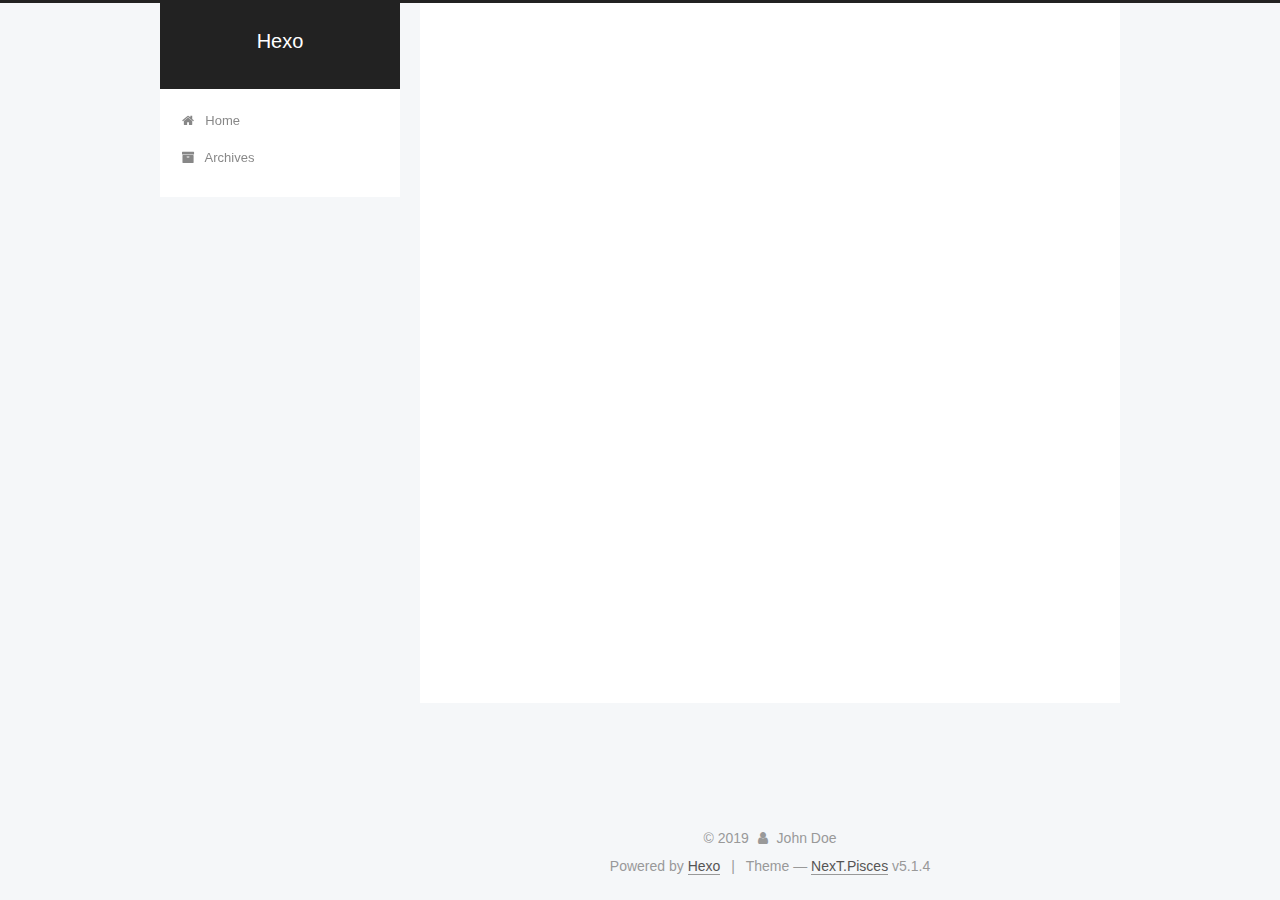
<file: archives/index.html>
<!DOCTYPE html>



  


<html class="theme-next pisces use-motion" lang="en">
<head>
  <meta charset="UTF-8"/>
<meta http-equiv="X-UA-Compatible" content="IE=edge" />
<meta name="viewport" content="width=device-width, initial-scale=1, maximum-scale=1"/>
<meta name="theme-color" content="#222">









<meta http-equiv="Cache-Control" content="no-transform" />
<meta http-equiv="Cache-Control" content="no-siteapp" />
















  
  
  <link href="/lib/fancybox/source/jquery.fancybox.css?v=2.1.5" rel="stylesheet" type="text/css" />







<link href="/lib/font-awesome/css/font-awesome.min.css?v=4.6.2" rel="stylesheet" type="text/css" />

<link href="/css/main.css?v=5.1.4" rel="stylesheet" type="text/css" />


  <link rel="apple-touch-icon" sizes="180x180" href="/images/apple-touch-icon-next.png?v=5.1.4">


  <link rel="icon" type="image/png" sizes="32x32" href="/images/favicon-32x32-next.png?v=5.1.4">


  <link rel="icon" type="image/png" sizes="16x16" href="/images/favicon-16x16-next.png?v=5.1.4">


  <link rel="mask-icon" href="/images/logo.svg?v=5.1.4" color="#222">





  <meta name="keywords" content="Hexo, NexT" />










<meta property="og:type" content="website">
<meta property="og:title" content="Hexo">
<meta property="og:url" content="http:&#x2F;&#x2F;yoursite.com&#x2F;archives&#x2F;index.html">
<meta property="og:site_name" content="Hexo">
<meta property="og:locale" content="en">
<meta name="twitter:card" content="summary">



<script type="text/javascript" id="hexo.configurations">
  var NexT = window.NexT || {};
  var CONFIG = {
    root: '/',
    scheme: 'Pisces',
    version: '5.1.4',
    sidebar: {"position":"left","display":"post","offset":12,"b2t":false,"scrollpercent":false,"onmobile":false},
    fancybox: true,
    tabs: true,
    motion: {"enable":true,"async":false,"transition":{"post_block":"fadeIn","post_header":"slideDownIn","post_body":"slideDownIn","coll_header":"slideLeftIn","sidebar":"slideUpIn"}},
    duoshuo: {
      userId: '0',
      author: 'Author'
    },
    algolia: {
      applicationID: '',
      apiKey: '',
      indexName: '',
      hits: {"per_page":10},
      labels: {"input_placeholder":"Search for Posts","hits_empty":"We didn't find any results for the search: ${query}","hits_stats":"${hits} results found in ${time} ms"}
    }
  };
</script>



  <link rel="canonical" href="http://yoursite.com/archives/"/>





  <title>Archive | Hexo</title>
  








</head>

<body itemscope itemtype="http://schema.org/WebPage" lang="en">

  
  
    
  

  <div class="container sidebar-position-left page-archive">
    <div class="headband"></div>

    <header id="header" class="header" itemscope itemtype="http://schema.org/WPHeader">
      <div class="header-inner"><div class="site-brand-wrapper">
  <div class="site-meta ">
    

    <div class="custom-logo-site-title">
      <a href="/"  class="brand" rel="start">
        <span class="logo-line-before"><i></i></span>
        <span class="site-title">Hexo</span>
        <span class="logo-line-after"><i></i></span>
      </a>
    </div>
      
        <p class="site-subtitle"></p>
      
  </div>

  <div class="site-nav-toggle">
    <button>
      <span class="btn-bar"></span>
      <span class="btn-bar"></span>
      <span class="btn-bar"></span>
    </button>
  </div>
</div>

<nav class="site-nav">
  

  
    <ul id="menu" class="menu">
      
        
        <li class="menu-item menu-item-home">
          <a href="/%20" rel="section">
            
              <i class="menu-item-icon fa fa-fw fa-home"></i> <br />
            
            Home
          </a>
        </li>
      
        
        <li class="menu-item menu-item-archives">
          <a href="/archives/%20" rel="section">
            
              <i class="menu-item-icon fa fa-fw fa-archive"></i> <br />
            
            Archives
          </a>
        </li>
      

      
    </ul>
  

  
</nav>



 </div>
    </header>

    <main id="main" class="main">
      <div class="main-inner">
        <div class="content-wrap">
          <div id="content" class="content">
            

  
  
  
  <div class="post-block archive">
    <div id="posts" class="posts-collapse">
      <span class="archive-move-on"></span>

      <span class="archive-page-counter">
        
        
        
          
        
        Um..! 2 posts in total. Keep on posting.
      </span>

      

        
        
        

        
          
          <div class="collection-title">
            <h1 class="archive-year" id="archive-year-2019">2019</h1>
          </div>
        
        

        

  <article class="post post-type-normal" itemscope itemtype="http://schema.org/Article">
    <header class="post-header">

      <h2 class="post-title">
        
            <a class="post-title-link" href="/2019/10/26/%E5%91%A8%E6%99%93%E7%92%87/" itemprop="url">
              
                <span itemprop="name">周晓璇</span>
              
            </a>
        
      </h2>

      <div class="post-meta">
        <time class="post-time" itemprop="dateCreated"
              datetime="2019-10-26T21:00:00+08:00"
              content="2019-10-26" >
          10-26
        </time>
      </div>

    </header>
  </article>



      

        
        
        

        
        

        

  <article class="post post-type-normal" itemscope itemtype="http://schema.org/Article">
    <header class="post-header">

      <h2 class="post-title">
        
            <a class="post-title-link" href="/2019/10/26/hello-world/" itemprop="url">
              
                <span itemprop="name">Hello World</span>
              
            </a>
        
      </h2>

      <div class="post-meta">
        <time class="post-time" itemprop="dateCreated"
              datetime="2019-10-26T17:56:39+08:00"
              content="2019-10-26" >
          10-26
        </time>
      </div>

    </header>
  </article>



      

    </div>
  </div>
  
  
  

  



          </div>
          


          

        </div>
        
          
  
  <div class="sidebar-toggle">
    <div class="sidebar-toggle-line-wrap">
      <span class="sidebar-toggle-line sidebar-toggle-line-first"></span>
      <span class="sidebar-toggle-line sidebar-toggle-line-middle"></span>
      <span class="sidebar-toggle-line sidebar-toggle-line-last"></span>
    </div>
  </div>

  <aside id="sidebar" class="sidebar">
    
    <div class="sidebar-inner">

      

      

      <section class="site-overview-wrap sidebar-panel sidebar-panel-active">
        <div class="site-overview">
          <div class="site-author motion-element" itemprop="author" itemscope itemtype="http://schema.org/Person">
            
              <p class="site-author-name" itemprop="name">John Doe</p>
              <p class="site-description motion-element" itemprop="description"></p>
          </div>

          <nav class="site-state motion-element">

            
              <div class="site-state-item site-state-posts">
              
                <a href="/archives/%20%7C%7C%20archive">
              
                  <span class="site-state-item-count">2</span>
                  <span class="site-state-item-name">posts</span>
                </a>
              </div>
            

            

            

          </nav>

          

          

          
          

          
          

          

        </div>
      </section>

      

      

    </div>
  </aside>


        
      </div>
    </main>

    <footer id="footer" class="footer">
      <div class="footer-inner">
        <div class="copyright">&copy; <span itemprop="copyrightYear">2019</span>
  <span class="with-love">
    <i class="fa fa-user"></i>
  </span>
  <span class="author" itemprop="copyrightHolder">John Doe</span>

  
</div>


  <div class="powered-by">Powered by <a class="theme-link" target="_blank" href="https://hexo.io">Hexo</a></div>



  <span class="post-meta-divider">|</span>



  <div class="theme-info">Theme &mdash; <a class="theme-link" target="_blank" href="https://github.com/iissnan/hexo-theme-next">NexT.Pisces</a> v5.1.4</div>




        







        
      </div>
    </footer>

    
      <div class="back-to-top">
        <i class="fa fa-arrow-up"></i>
        
      </div>
    

    

  </div>

  

<script type="text/javascript">
  if (Object.prototype.toString.call(window.Promise) !== '[object Function]') {
    window.Promise = null;
  }
</script>









  












  
  
    <script type="text/javascript" src="/lib/jquery/index.js?v=2.1.3"></script>
  

  
  
    <script type="text/javascript" src="/lib/fastclick/lib/fastclick.min.js?v=1.0.6"></script>
  

  
  
    <script type="text/javascript" src="/lib/jquery_lazyload/jquery.lazyload.js?v=1.9.7"></script>
  

  
  
    <script type="text/javascript" src="/lib/velocity/velocity.min.js?v=1.2.1"></script>
  

  
  
    <script type="text/javascript" src="/lib/velocity/velocity.ui.min.js?v=1.2.1"></script>
  

  
  
    <script type="text/javascript" src="/lib/fancybox/source/jquery.fancybox.pack.js?v=2.1.5"></script>
  


  


  <script type="text/javascript" src="/js/src/utils.js?v=5.1.4"></script>

  <script type="text/javascript" src="/js/src/motion.js?v=5.1.4"></script>



  
  


  <script type="text/javascript" src="/js/src/affix.js?v=5.1.4"></script>

  <script type="text/javascript" src="/js/src/schemes/pisces.js?v=5.1.4"></script>



  

  


  <script type="text/javascript" src="/js/src/bootstrap.js?v=5.1.4"></script>



  


  




	





  





  












  





  

  

  

  
  

  

  

  

</body>
</html>
</file>
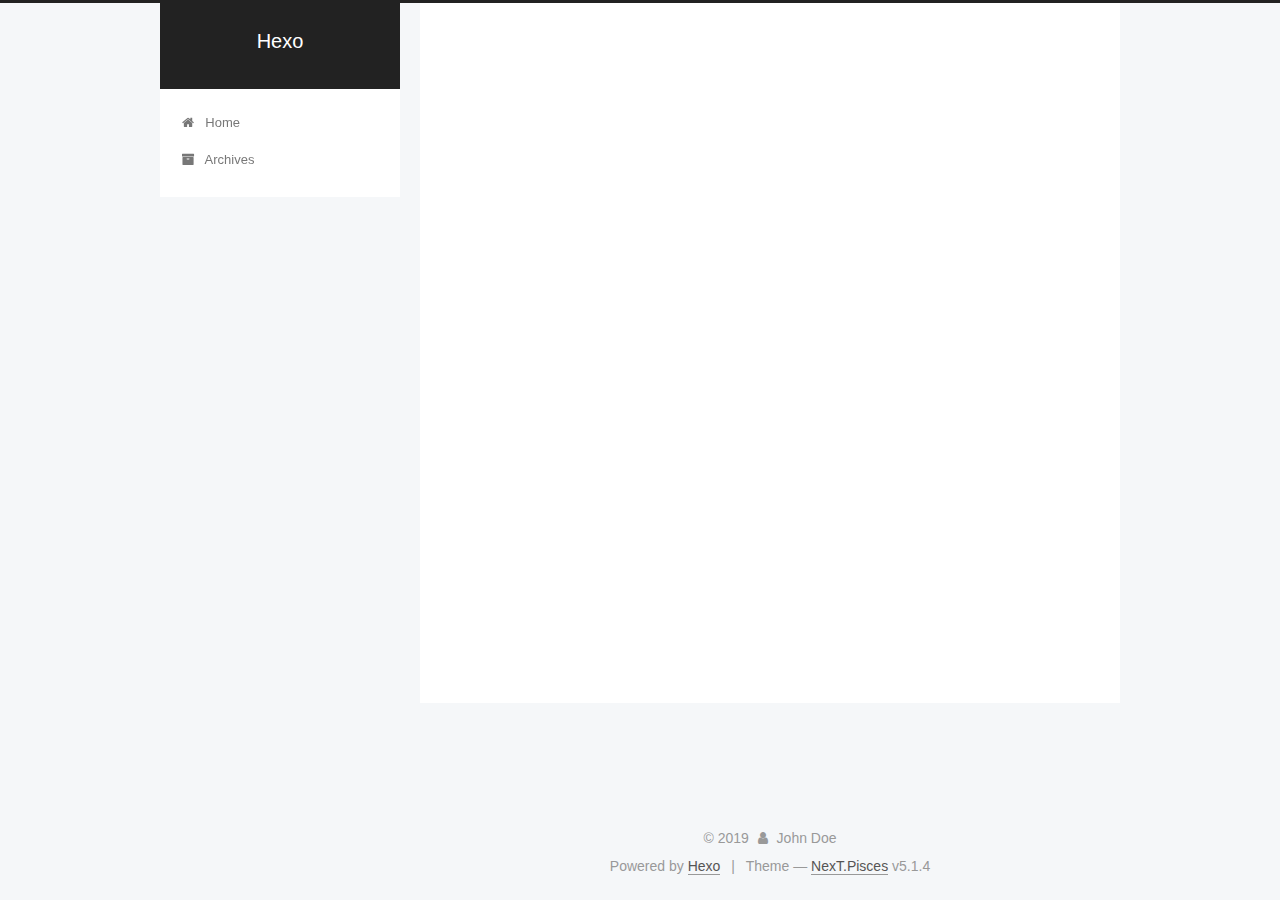
<file: archives/2019/index.html>
<!DOCTYPE html>



  


<html class="theme-next pisces use-motion" lang="en">
<head>
  <meta charset="UTF-8"/>
<meta http-equiv="X-UA-Compatible" content="IE=edge" />
<meta name="viewport" content="width=device-width, initial-scale=1, maximum-scale=1"/>
<meta name="theme-color" content="#222">









<meta http-equiv="Cache-Control" content="no-transform" />
<meta http-equiv="Cache-Control" content="no-siteapp" />
















  
  
  <link href="/lib/fancybox/source/jquery.fancybox.css?v=2.1.5" rel="stylesheet" type="text/css" />







<link href="/lib/font-awesome/css/font-awesome.min.css?v=4.6.2" rel="stylesheet" type="text/css" />

<link href="/css/main.css?v=5.1.4" rel="stylesheet" type="text/css" />


  <link rel="apple-touch-icon" sizes="180x180" href="/images/apple-touch-icon-next.png?v=5.1.4">


  <link rel="icon" type="image/png" sizes="32x32" href="/images/favicon-32x32-next.png?v=5.1.4">


  <link rel="icon" type="image/png" sizes="16x16" href="/images/favicon-16x16-next.png?v=5.1.4">


  <link rel="mask-icon" href="/images/logo.svg?v=5.1.4" color="#222">





  <meta name="keywords" content="Hexo, NexT" />










<meta property="og:type" content="website">
<meta property="og:title" content="Hexo">
<meta property="og:url" content="http:&#x2F;&#x2F;yoursite.com&#x2F;archives&#x2F;2019&#x2F;index.html">
<meta property="og:site_name" content="Hexo">
<meta property="og:locale" content="en">
<meta name="twitter:card" content="summary">



<script type="text/javascript" id="hexo.configurations">
  var NexT = window.NexT || {};
  var CONFIG = {
    root: '/',
    scheme: 'Pisces',
    version: '5.1.4',
    sidebar: {"position":"left","display":"post","offset":12,"b2t":false,"scrollpercent":false,"onmobile":false},
    fancybox: true,
    tabs: true,
    motion: {"enable":true,"async":false,"transition":{"post_block":"fadeIn","post_header":"slideDownIn","post_body":"slideDownIn","coll_header":"slideLeftIn","sidebar":"slideUpIn"}},
    duoshuo: {
      userId: '0',
      author: 'Author'
    },
    algolia: {
      applicationID: '',
      apiKey: '',
      indexName: '',
      hits: {"per_page":10},
      labels: {"input_placeholder":"Search for Posts","hits_empty":"We didn't find any results for the search: ${query}","hits_stats":"${hits} results found in ${time} ms"}
    }
  };
</script>



  <link rel="canonical" href="http://yoursite.com/archives/2019/"/>





  <title>Archive | Hexo</title>
  








</head>

<body itemscope itemtype="http://schema.org/WebPage" lang="en">

  
  
    
  

  <div class="container sidebar-position-left page-archive">
    <div class="headband"></div>

    <header id="header" class="header" itemscope itemtype="http://schema.org/WPHeader">
      <div class="header-inner"><div class="site-brand-wrapper">
  <div class="site-meta ">
    

    <div class="custom-logo-site-title">
      <a href="/"  class="brand" rel="start">
        <span class="logo-line-before"><i></i></span>
        <span class="site-title">Hexo</span>
        <span class="logo-line-after"><i></i></span>
      </a>
    </div>
      
        <p class="site-subtitle"></p>
      
  </div>

  <div class="site-nav-toggle">
    <button>
      <span class="btn-bar"></span>
      <span class="btn-bar"></span>
      <span class="btn-bar"></span>
    </button>
  </div>
</div>

<nav class="site-nav">
  

  
    <ul id="menu" class="menu">
      
        
        <li class="menu-item menu-item-home">
          <a href="/%20" rel="section">
            
              <i class="menu-item-icon fa fa-fw fa-home"></i> <br />
            
            Home
          </a>
        </li>
      
        
        <li class="menu-item menu-item-archives">
          <a href="/archives/%20" rel="section">
            
              <i class="menu-item-icon fa fa-fw fa-archive"></i> <br />
            
            Archives
          </a>
        </li>
      

      
    </ul>
  

  
</nav>



 </div>
    </header>

    <main id="main" class="main">
      <div class="main-inner">
        <div class="content-wrap">
          <div id="content" class="content">
            

  
  
  
  <div class="post-block archive">
    <div id="posts" class="posts-collapse">
      <span class="archive-move-on"></span>

      <span class="archive-page-counter">
        
        
        
          
        
        Um..! 2 posts in total. Keep on posting.
      </span>

      

        
        
        

        
          
          <div class="collection-title">
            <h1 class="archive-year" id="archive-year-2019">2019</h1>
          </div>
        
        

        

  <article class="post post-type-normal" itemscope itemtype="http://schema.org/Article">
    <header class="post-header">

      <h2 class="post-title">
        
            <a class="post-title-link" href="/2019/10/26/%E5%91%A8%E6%99%93%E7%92%87/" itemprop="url">
              
                <span itemprop="name">周晓璇</span>
              
            </a>
        
      </h2>

      <div class="post-meta">
        <time class="post-time" itemprop="dateCreated"
              datetime="2019-10-26T21:00:00+08:00"
              content="2019-10-26" >
          10-26
        </time>
      </div>

    </header>
  </article>



      

        
        
        

        
        

        

  <article class="post post-type-normal" itemscope itemtype="http://schema.org/Article">
    <header class="post-header">

      <h2 class="post-title">
        
            <a class="post-title-link" href="/2019/10/26/hello-world/" itemprop="url">
              
                <span itemprop="name">Hello World</span>
              
            </a>
        
      </h2>

      <div class="post-meta">
        <time class="post-time" itemprop="dateCreated"
              datetime="2019-10-26T17:56:39+08:00"
              content="2019-10-26" >
          10-26
        </time>
      </div>

    </header>
  </article>



      

    </div>
  </div>
  
  
  

  



          </div>
          


          

        </div>
        
          
  
  <div class="sidebar-toggle">
    <div class="sidebar-toggle-line-wrap">
      <span class="sidebar-toggle-line sidebar-toggle-line-first"></span>
      <span class="sidebar-toggle-line sidebar-toggle-line-middle"></span>
      <span class="sidebar-toggle-line sidebar-toggle-line-last"></span>
    </div>
  </div>

  <aside id="sidebar" class="sidebar">
    
    <div class="sidebar-inner">

      

      

      <section class="site-overview-wrap sidebar-panel sidebar-panel-active">
        <div class="site-overview">
          <div class="site-author motion-element" itemprop="author" itemscope itemtype="http://schema.org/Person">
            
              <p class="site-author-name" itemprop="name">John Doe</p>
              <p class="site-description motion-element" itemprop="description"></p>
          </div>

          <nav class="site-state motion-element">

            
              <div class="site-state-item site-state-posts">
              
                <a href="/archives/%20%7C%7C%20archive">
              
                  <span class="site-state-item-count">2</span>
                  <span class="site-state-item-name">posts</span>
                </a>
              </div>
            

            

            

          </nav>

          

          

          
          

          
          

          

        </div>
      </section>

      

      

    </div>
  </aside>


        
      </div>
    </main>

    <footer id="footer" class="footer">
      <div class="footer-inner">
        <div class="copyright">&copy; <span itemprop="copyrightYear">2019</span>
  <span class="with-love">
    <i class="fa fa-user"></i>
  </span>
  <span class="author" itemprop="copyrightHolder">John Doe</span>

  
</div>


  <div class="powered-by">Powered by <a class="theme-link" target="_blank" href="https://hexo.io">Hexo</a></div>



  <span class="post-meta-divider">|</span>



  <div class="theme-info">Theme &mdash; <a class="theme-link" target="_blank" href="https://github.com/iissnan/hexo-theme-next">NexT.Pisces</a> v5.1.4</div>




        







        
      </div>
    </footer>

    
      <div class="back-to-top">
        <i class="fa fa-arrow-up"></i>
        
      </div>
    

    

  </div>

  

<script type="text/javascript">
  if (Object.prototype.toString.call(window.Promise) !== '[object Function]') {
    window.Promise = null;
  }
</script>









  












  
  
    <script type="text/javascript" src="/lib/jquery/index.js?v=2.1.3"></script>
  

  
  
    <script type="text/javascript" src="/lib/fastclick/lib/fastclick.min.js?v=1.0.6"></script>
  

  
  
    <script type="text/javascript" src="/lib/jquery_lazyload/jquery.lazyload.js?v=1.9.7"></script>
  

  
  
    <script type="text/javascript" src="/lib/velocity/velocity.min.js?v=1.2.1"></script>
  

  
  
    <script type="text/javascript" src="/lib/velocity/velocity.ui.min.js?v=1.2.1"></script>
  

  
  
    <script type="text/javascript" src="/lib/fancybox/source/jquery.fancybox.pack.js?v=2.1.5"></script>
  


  


  <script type="text/javascript" src="/js/src/utils.js?v=5.1.4"></script>

  <script type="text/javascript" src="/js/src/motion.js?v=5.1.4"></script>



  
  


  <script type="text/javascript" src="/js/src/affix.js?v=5.1.4"></script>

  <script type="text/javascript" src="/js/src/schemes/pisces.js?v=5.1.4"></script>



  

  


  <script type="text/javascript" src="/js/src/bootstrap.js?v=5.1.4"></script>



  


  




	





  





  












  





  

  

  

  
  

  

  

  

</body>
</html>
</file>
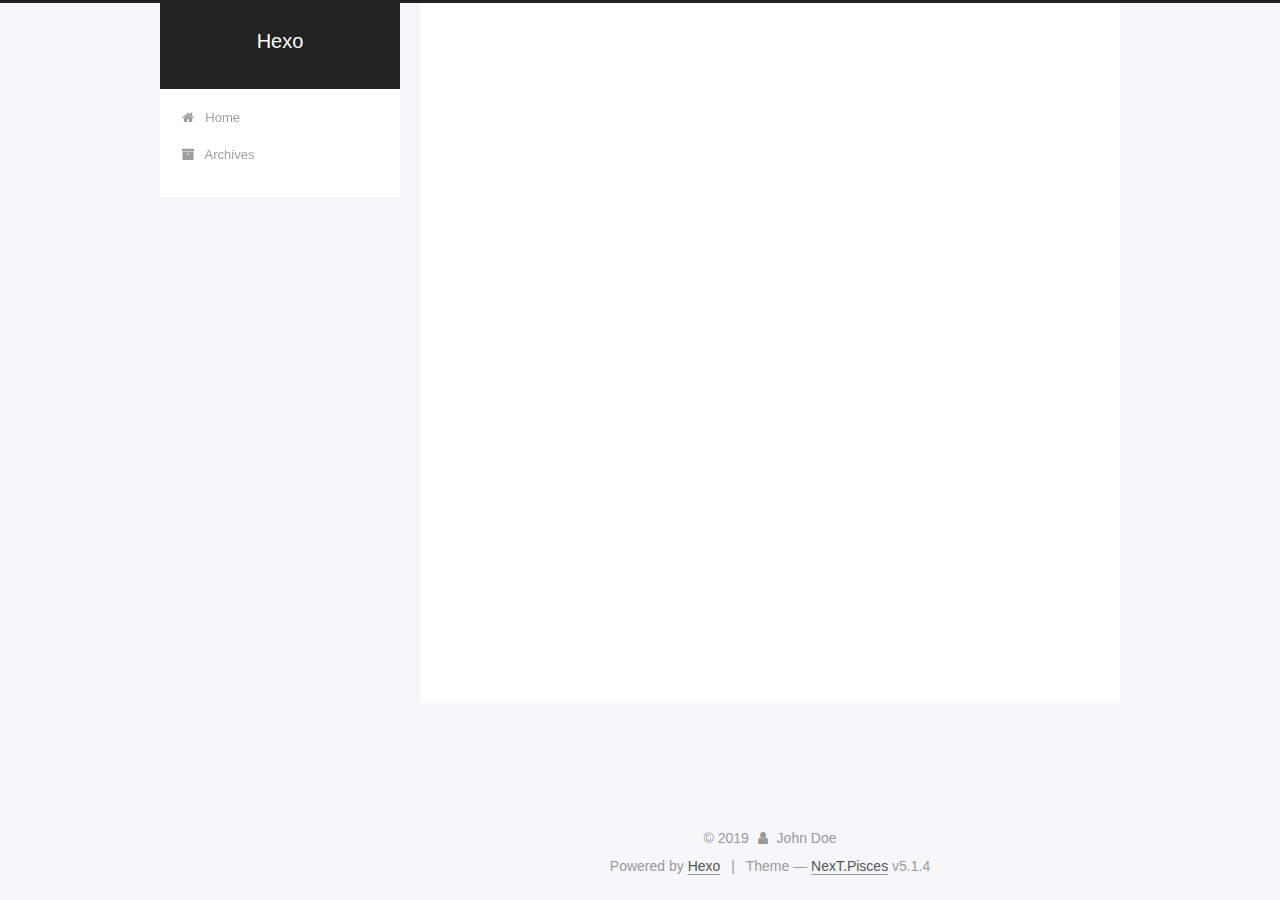
<file: archives/2019/10/index.html>
<!DOCTYPE html>



  


<html class="theme-next pisces use-motion" lang="en">
<head>
  <meta charset="UTF-8"/>
<meta http-equiv="X-UA-Compatible" content="IE=edge" />
<meta name="viewport" content="width=device-width, initial-scale=1, maximum-scale=1"/>
<meta name="theme-color" content="#222">









<meta http-equiv="Cache-Control" content="no-transform" />
<meta http-equiv="Cache-Control" content="no-siteapp" />
















  
  
  <link href="/lib/fancybox/source/jquery.fancybox.css?v=2.1.5" rel="stylesheet" type="text/css" />







<link href="/lib/font-awesome/css/font-awesome.min.css?v=4.6.2" rel="stylesheet" type="text/css" />

<link href="/css/main.css?v=5.1.4" rel="stylesheet" type="text/css" />


  <link rel="apple-touch-icon" sizes="180x180" href="/images/apple-touch-icon-next.png?v=5.1.4">


  <link rel="icon" type="image/png" sizes="32x32" href="/images/favicon-32x32-next.png?v=5.1.4">


  <link rel="icon" type="image/png" sizes="16x16" href="/images/favicon-16x16-next.png?v=5.1.4">


  <link rel="mask-icon" href="/images/logo.svg?v=5.1.4" color="#222">





  <meta name="keywords" content="Hexo, NexT" />










<meta property="og:type" content="website">
<meta property="og:title" content="Hexo">
<meta property="og:url" content="http:&#x2F;&#x2F;yoursite.com&#x2F;archives&#x2F;2019&#x2F;10&#x2F;index.html">
<meta property="og:site_name" content="Hexo">
<meta property="og:locale" content="en">
<meta name="twitter:card" content="summary">



<script type="text/javascript" id="hexo.configurations">
  var NexT = window.NexT || {};
  var CONFIG = {
    root: '/',
    scheme: 'Pisces',
    version: '5.1.4',
    sidebar: {"position":"left","display":"post","offset":12,"b2t":false,"scrollpercent":false,"onmobile":false},
    fancybox: true,
    tabs: true,
    motion: {"enable":true,"async":false,"transition":{"post_block":"fadeIn","post_header":"slideDownIn","post_body":"slideDownIn","coll_header":"slideLeftIn","sidebar":"slideUpIn"}},
    duoshuo: {
      userId: '0',
      author: 'Author'
    },
    algolia: {
      applicationID: '',
      apiKey: '',
      indexName: '',
      hits: {"per_page":10},
      labels: {"input_placeholder":"Search for Posts","hits_empty":"We didn't find any results for the search: ${query}","hits_stats":"${hits} results found in ${time} ms"}
    }
  };
</script>



  <link rel="canonical" href="http://yoursite.com/archives/2019/10/"/>





  <title>Archive | Hexo</title>
  








</head>

<body itemscope itemtype="http://schema.org/WebPage" lang="en">

  
  
    
  

  <div class="container sidebar-position-left page-archive">
    <div class="headband"></div>

    <header id="header" class="header" itemscope itemtype="http://schema.org/WPHeader">
      <div class="header-inner"><div class="site-brand-wrapper">
  <div class="site-meta ">
    

    <div class="custom-logo-site-title">
      <a href="/"  class="brand" rel="start">
        <span class="logo-line-before"><i></i></span>
        <span class="site-title">Hexo</span>
        <span class="logo-line-after"><i></i></span>
      </a>
    </div>
      
        <p class="site-subtitle"></p>
      
  </div>

  <div class="site-nav-toggle">
    <button>
      <span class="btn-bar"></span>
      <span class="btn-bar"></span>
      <span class="btn-bar"></span>
    </button>
  </div>
</div>

<nav class="site-nav">
  

  
    <ul id="menu" class="menu">
      
        
        <li class="menu-item menu-item-home">
          <a href="/%20" rel="section">
            
              <i class="menu-item-icon fa fa-fw fa-home"></i> <br />
            
            Home
          </a>
        </li>
      
        
        <li class="menu-item menu-item-archives">
          <a href="/archives/%20" rel="section">
            
              <i class="menu-item-icon fa fa-fw fa-archive"></i> <br />
            
            Archives
          </a>
        </li>
      

      
    </ul>
  

  
</nav>



 </div>
    </header>

    <main id="main" class="main">
      <div class="main-inner">
        <div class="content-wrap">
          <div id="content" class="content">
            

  
  
  
  <div class="post-block archive">
    <div id="posts" class="posts-collapse">
      <span class="archive-move-on"></span>

      <span class="archive-page-counter">
        
        
        
          
        
        Um..! 2 posts in total. Keep on posting.
      </span>

      

        
        
        

        
          
          <div class="collection-title">
            <h1 class="archive-year" id="archive-year-2019">2019</h1>
          </div>
        
        

        

  <article class="post post-type-normal" itemscope itemtype="http://schema.org/Article">
    <header class="post-header">

      <h2 class="post-title">
        
            <a class="post-title-link" href="/2019/10/26/%E5%91%A8%E6%99%93%E7%92%87/" itemprop="url">
              
                <span itemprop="name">周晓璇</span>
              
            </a>
        
      </h2>

      <div class="post-meta">
        <time class="post-time" itemprop="dateCreated"
              datetime="2019-10-26T21:00:00+08:00"
              content="2019-10-26" >
          10-26
        </time>
      </div>

    </header>
  </article>



      

        
        
        

        
        

        

  <article class="post post-type-normal" itemscope itemtype="http://schema.org/Article">
    <header class="post-header">

      <h2 class="post-title">
        
            <a class="post-title-link" href="/2019/10/26/hello-world/" itemprop="url">
              
                <span itemprop="name">Hello World</span>
              
            </a>
        
      </h2>

      <div class="post-meta">
        <time class="post-time" itemprop="dateCreated"
              datetime="2019-10-26T17:56:39+08:00"
              content="2019-10-26" >
          10-26
        </time>
      </div>

    </header>
  </article>



      

    </div>
  </div>
  
  
  

  



          </div>
          


          

        </div>
        
          
  
  <div class="sidebar-toggle">
    <div class="sidebar-toggle-line-wrap">
      <span class="sidebar-toggle-line sidebar-toggle-line-first"></span>
      <span class="sidebar-toggle-line sidebar-toggle-line-middle"></span>
      <span class="sidebar-toggle-line sidebar-toggle-line-last"></span>
    </div>
  </div>

  <aside id="sidebar" class="sidebar">
    
    <div class="sidebar-inner">

      

      

      <section class="site-overview-wrap sidebar-panel sidebar-panel-active">
        <div class="site-overview">
          <div class="site-author motion-element" itemprop="author" itemscope itemtype="http://schema.org/Person">
            
              <p class="site-author-name" itemprop="name">John Doe</p>
              <p class="site-description motion-element" itemprop="description"></p>
          </div>

          <nav class="site-state motion-element">

            
              <div class="site-state-item site-state-posts">
              
                <a href="/archives/%20%7C%7C%20archive">
              
                  <span class="site-state-item-count">2</span>
                  <span class="site-state-item-name">posts</span>
                </a>
              </div>
            

            

            

          </nav>

          

          

          
          

          
          

          

        </div>
      </section>

      

      

    </div>
  </aside>


        
      </div>
    </main>

    <footer id="footer" class="footer">
      <div class="footer-inner">
        <div class="copyright">&copy; <span itemprop="copyrightYear">2019</span>
  <span class="with-love">
    <i class="fa fa-user"></i>
  </span>
  <span class="author" itemprop="copyrightHolder">John Doe</span>

  
</div>


  <div class="powered-by">Powered by <a class="theme-link" target="_blank" href="https://hexo.io">Hexo</a></div>



  <span class="post-meta-divider">|</span>



  <div class="theme-info">Theme &mdash; <a class="theme-link" target="_blank" href="https://github.com/iissnan/hexo-theme-next">NexT.Pisces</a> v5.1.4</div>




        







        
      </div>
    </footer>

    
      <div class="back-to-top">
        <i class="fa fa-arrow-up"></i>
        
      </div>
    

    

  </div>

  

<script type="text/javascript">
  if (Object.prototype.toString.call(window.Promise) !== '[object Function]') {
    window.Promise = null;
  }
</script>









  












  
  
    <script type="text/javascript" src="/lib/jquery/index.js?v=2.1.3"></script>
  

  
  
    <script type="text/javascript" src="/lib/fastclick/lib/fastclick.min.js?v=1.0.6"></script>
  

  
  
    <script type="text/javascript" src="/lib/jquery_lazyload/jquery.lazyload.js?v=1.9.7"></script>
  

  
  
    <script type="text/javascript" src="/lib/velocity/velocity.min.js?v=1.2.1"></script>
  

  
  
    <script type="text/javascript" src="/lib/velocity/velocity.ui.min.js?v=1.2.1"></script>
  

  
  
    <script type="text/javascript" src="/lib/fancybox/source/jquery.fancybox.pack.js?v=2.1.5"></script>
  


  


  <script type="text/javascript" src="/js/src/utils.js?v=5.1.4"></script>

  <script type="text/javascript" src="/js/src/motion.js?v=5.1.4"></script>



  
  


  <script type="text/javascript" src="/js/src/affix.js?v=5.1.4"></script>

  <script type="text/javascript" src="/js/src/schemes/pisces.js?v=5.1.4"></script>



  

  


  <script type="text/javascript" src="/js/src/bootstrap.js?v=5.1.4"></script>



  


  




	





  





  












  





  

  

  

  
  

  

  

  

</body>
</html>
</file>
<file: css/main.css>
/* normalize.css v3.0.2 | MIT License | git.io/normalize */
html {
  font-family: sans-serif; /* 1 */
  -ms-text-size-adjust: 100%; /* 2 */
  -webkit-text-size-adjust: 100%; /* 2 */
}
body {
  margin: 0;
}
article,
aside,
details,
figcaption,
figure,
footer,
header,
hgroup,
main,
menu,
nav,
section,
summary {
  display: block;
}
audio,
canvas,
progress,
video {
  display: inline-block; /* 1 */
  vertical-align: baseline; /* 2 */
}
audio:not([controls]) {
  display: none;
  height: 0;
}
[hidden],
template {
  display: none;
}
a {
  background-color: transparent;
}
a:active,
a:hover {
  outline: 0;
}
abbr[title] {
  border-bottom: 1px dotted;
}
b,
strong {
  font-weight: bold;
}
dfn {
  font-style: italic;
}
h1 {
  font-size: 2em;
  margin: 0.67em 0;
}
mark {
  background: #ff0;
  color: #000;
}
small {
  font-size: 80%;
}
sub,
sup {
  font-size: 75%;
  line-height: 0;
  position: relative;
  vertical-align: baseline;
}
sup {
  top: -0.5em;
}
sub {
  bottom: -0.25em;
}
img {
  border: 0;
}
svg:not(:root) {
  overflow: hidden;
}
figure {
  margin: 1em 40px;
}
hr {
  -moz-box-sizing: content-box;
  box-sizing: content-box;
  height: 0;
}
pre {
  overflow: auto;
}
code,
kbd,
pre,
samp {
  font-family: monospace, monospace;
  font-size: 1em;
}
button,
input,
optgroup,
select,
textarea {
  color: inherit; /* 1 */
  font: inherit; /* 2 */
  margin: 0; /* 3 */
}
button {
  overflow: visible;
}
button,
select {
  text-transform: none;
}
button,
html input[type="button"],
input[type="reset"],
input[type="submit"] {
  -webkit-appearance: button; /* 2 */
  cursor: pointer; /* 3 */
}
button[disabled],
html input[disabled] {
  cursor: default;
}
button::-moz-focus-inner,
input::-moz-focus-inner {
  border: 0;
  padding: 0;
}
input {
  line-height: normal;
}
input[type="checkbox"],
input[type="radio"] {
  box-sizing: border-box; /* 1 */
  padding: 0; /* 2 */
}
input[type="number"]::-webkit-inner-spin-button,
input[type="number"]::-webkit-outer-spin-button {
  height: auto;
}
input[type="search"] {
  -webkit-appearance: textfield; /* 1 */
  -moz-box-sizing: content-box;
  -webkit-box-sizing: content-box; /* 2 */
  box-sizing: content-box;
}
input[type="search"]::-webkit-search-cancel-button,
input[type="search"]::-webkit-search-decoration {
  -webkit-appearance: none;
}
fieldset {
  border: 1px solid #c0c0c0;
  margin: 0 2px;
  padding: 0.35em 0.625em 0.75em;
}
legend {
  border: 0; /* 1 */
  padding: 0; /* 2 */
}
textarea {
  overflow: auto;
}
optgroup {
  font-weight: bold;
}
table {
  border-collapse: collapse;
  border-spacing: 0;
}
td,
th {
  padding: 0;
}
::selection {
  background: #262a30;
  color: #fff;
}
body {
  position: relative;
  font-family: 'Lato', "PingFang SC", "Microsoft YaHei", sans-serif;
  font-size: 14px;
  line-height: 2;
  color: #555;
  background: #f5f7f9;
}
@media (max-width: 767px) {
  body {
    padding-right: 0 !important;
  }
}
@media (min-width: 768px) and (max-width: 991px) {
  body {
    padding-right: 0 !important;
  }
}
@media (min-width: 1600px) {
  body {
    font-size: 16px;
  }
}
h1,
h2,
h3,
h4,
h5,
h6 {
  margin: 0;
  padding: 0;
  font-weight: bold;
  line-height: 1.5;
  font-family: 'Lato', "PingFang SC", "Microsoft YaHei", sans-serif;
}
h2,
h3,
h4,
h5,
h6 {
  margin: 20px 0 15px;
}
h1 {
  font-size: 22px;
}
@media (max-width: 767px) {
  h1 {
    font-size: 18px;
  }
}
h2 {
  font-size: 20px;
}
@media (max-width: 767px) {
  h2 {
    font-size: 16px;
  }
}
h3 {
  font-size: 18px;
}
@media (max-width: 767px) {
  h3 {
    font-size: 14px;
  }
}
h4 {
  font-size: 16px;
}
@media (max-width: 767px) {
  h4 {
    font-size: 12px;
  }
}
h5 {
  font-size: 14px;
}
@media (max-width: 767px) {
  h5 {
    font-size: 10px;
  }
}
h6 {
  font-size: 12px;
}
@media (max-width: 767px) {
  h6 {
    font-size: 8px;
  }
}
p {
  margin: 0 0 20px 0;
}
a {
  color: #555;
  text-decoration: none;
  outline: none;
  border-bottom: 1px solid #999;
  word-wrap: break-word;
}
a:hover {
  color: #222;
  border-bottom-color: #222;
}
blockquote {
  margin: 0;
  padding: 0;
}
img {
  display: block;
  margin: auto;
  max-width: 100%;
  height: auto;
}
hr {
  margin: 40px 0;
  height: 3px;
  border: none;
  background-color: #ddd;
  background-image: repeating-linear-gradient(-45deg, #fff, #fff 4px, transparent 4px, transparent 8px);
}
blockquote {
  padding: 0 15px;
  color: #666;
  border-left: 4px solid #ddd;
}
blockquote cite::before {
  content: "-";
  padding: 0 5px;
}
dt {
  font-weight: 700;
}
dd {
  margin: 0;
  padding: 0;
}
kbd {
  border: 1px solid #ccc;
  border-radius: 0.2em;
  box-shadow: 0.1em 0.1em 0.2em rgba(0,0,0,0.1);
  background-color: #f9f9f9;
  font-family: inherit;
  background-image: -webkit-linear-gradient(top, #eee, #fff, #eee);
  padding: 0.1em 0.3em;
  white-space: nowrap;
}
.text-left {
  text-align: left;
}
.text-center {
  text-align: center;
}
.text-right {
  text-align: right;
}
.text-justify {
  text-align: justify;
}
.text-nowrap {
  white-space: nowrap;
}
.text-lowercase {
  text-transform: lowercase;
}
.text-uppercase {
  text-transform: uppercase;
}
.text-capitalize {
  text-transform: capitalize;
}
.center-block {
  display: block;
  margin-left: auto;
  margin-right: auto;
}
.clearfix:before,
.clearfix:after {
  content: " ";
  display: table;
}
.clearfix:after {
  clear: both;
}
.pullquote {
  width: 45%;
}
.pullquote.left {
  float: left;
  margin-left: 5px;
  margin-right: 10px;
}
.pullquote.right {
  float: right;
  margin-left: 10px;
  margin-right: 5px;
}
.affix.affix.affix {
  position: fixed;
}
.translation {
  margin-top: -20px;
  font-size: 14px;
  color: #999;
}
.scrollbar-measure {
  width: 100px;
  height: 100px;
  overflow: scroll;
  position: absolute;
  top: -9999px;
}
.use-motion .motion-element {
  opacity: 0;
}
table {
  margin: 20px 0;
  width: 100%;
  border-collapse: collapse;
  border-spacing: 0;
  border: 1px solid #ddd;
  font-size: 14px;
  table-layout: fixed;
  word-wrap: break-all;
}
table>tbody>tr:nth-of-type(odd) {
  background-color: #f9f9f9;
}
table>tbody>tr:hover {
  background-color: #f5f5f5;
}
caption,
th,
td {
  padding: 8px;
  text-align: left;
  vertical-align: middle;
  font-weight: normal;
}
th,
td {
  border-bottom: 3px solid #ddd;
  border-right: 1px solid #eee;
}
th {
  padding-bottom: 10px;
  font-weight: 700;
}
td {
  border-bottom-width: 1px;
}
html,
body {
  height: 100%;
}
.container {
  position: relative;
  min-height: 100%;
}
.header-inner {
  margin: 0 auto;
  padding: 100px 0 70px;
  width: 700px;
}
@media (min-width: 1600px) {
  .container .header-inner {
    width: 900px;
  }
}
.main {
  padding-bottom: 150px;
}
.main-inner {
  margin: 0 auto;
  width: 700px;
}
@media (min-width: 1600px) {
  .container .main-inner {
    width: 900px;
  }
}
.footer {
  position: absolute;
  left: 0;
  bottom: 0;
  width: 100%;
  min-height: 50px;
}
.footer-inner {
  box-sizing: border-box;
  margin: 20px auto;
  width: 700px;
}
@media (min-width: 1600px) {
  .container .footer-inner {
    width: 900px;
  }
}
pre,
.highlight {
  overflow: auto;
  margin: 20px 0;
  padding: 0;
  font-size: 13px;
  color: #4d4d4c;
  background: #f7f7f7;
  line-height: 1.6;
}
pre,
code {
  font-family: consolas, Menlo, "PingFang SC", "Microsoft YaHei", monospace;
}
code {
  padding: 2px 4px;
  word-wrap: break-word;
  color: #555;
  background: #eee;
  border-radius: 3px;
  font-size: 13px;
}
pre {
  padding: 10px;
}
pre code {
  padding: 0;
  color: #4d4d4c;
  background: none;
  text-shadow: none;
}
.highlight {
  border-radius: 1px;
}
.highlight pre {
  border: none;
  margin: 0;
  padding: 10px 0;
}
.highlight table {
  margin: 0;
  width: auto;
  border: none;
}
.highlight td {
  border: none;
  padding: 0;
}
.highlight figcaption {
  font-size: 1em;
  color: #4d4d4c;
  line-height: 1em;
  margin-bottom: 1em;
}
.highlight figcaption:before,
.highlight figcaption:after {
  content: " ";
  display: table;
}
.highlight figcaption:after {
  clear: both;
}
.highlight figcaption a {
  float: right;
  color: #4d4d4c;
}
.highlight figcaption a:hover {
  border-bottom-color: #4d4d4c;
}
.highlight .gutter pre {
  padding-left: 10px;
  padding-right: 10px;
  color: #869194;
  text-align: right;
  background-color: #eff2f3;
}
.highlight .code pre {
  width: 100%;
  padding-left: 10px;
  padding-right: 10px;
  background-color: #f7f7f7;
}
.highlight .line {
  height: 20px;
}
.gutter {
  -webkit-user-select: none;
  -moz-user-select: none;
  -ms-user-select: none;
  user-select: none;
}
.gist table {
  width: auto;
}
.gist table td {
  border: none;
}
pre .deletion {
  background: #fdd;
}
pre .addition {
  background: #dfd;
}
pre .meta {
  color: #8959a8;
}
pre .comment {
  color: #8e908c;
}
pre .variable,
pre .attribute,
pre .tag,
pre .regexp,
pre .ruby .constant,
pre .xml .tag .title,
pre .xml .pi,
pre .xml .doctype,
pre .html .doctype,
pre .css .id,
pre .css .class,
pre .css .pseudo {
  color: #c82829;
}
pre .number,
pre .preprocessor,
pre .built_in,
pre .literal,
pre .params,
pre .constant,
pre .command {
  color: #f5871f;
}
pre .ruby .class .title,
pre .css .rules .attribute,
pre .string,
pre .value,
pre .inheritance,
pre .header,
pre .ruby .symbol,
pre .xml .cdata,
pre .special,
pre .number,
pre .formula {
  color: #718c00;
}
pre .title,
pre .css .hexcolor {
  color: #3e999f;
}
pre .function,
pre .python .decorator,
pre .python .title,
pre .ruby .function .title,
pre .ruby .title .keyword,
pre .perl .sub,
pre .javascript .title,
pre .coffeescript .title {
  color: #4271ae;
}
pre .keyword,
pre .javascript .function {
  color: #8959a8;
}
.full-image.full-image.full-image.full-image {
  border: none;
  max-width: 100%;
  width: auto;
  margin: 20px auto 25px;
}
@media (min-width: 992px) {
  .full-image.full-image.full-image.full-image {
    max-width: none;
    width: 118%;
    margin: 0 -9%;
  }
}
.blockquote-center,
.page-home .post-type-quote blockquote,
.page-post-detail .post-type-quote blockquote {
  position: relative;
  margin: 40px 0;
  padding: 0;
  border-left: none;
  text-align: center;
}
.blockquote-center::before,
.page-home .post-type-quote blockquote::before,
.page-post-detail .post-type-quote blockquote::before,
.blockquote-center::after,
.page-home .post-type-quote blockquote::after,
.page-post-detail .post-type-quote blockquote::after {
  position: absolute;
  content: ' ';
  display: block;
  width: 100%;
  height: 24px;
  opacity: 0.2;
  background-repeat: no-repeat;
  background-position: 0 -6px;
  background-size: 22px 22px;
}
.blockquote-center::before,
.page-home .post-type-quote blockquote::before,
.page-post-detail .post-type-quote blockquote::before {
  top: -20px;
  background-image: url("../images/quote-l.svg");
  border-top: 1px solid #ccc;
}
.blockquote-center::after,
.page-home .post-type-quote blockquote::after,
.page-post-detail .post-type-quote blockquote::after {
  bottom: -20px;
  background-image: url("../images/quote-r.svg");
  border-bottom: 1px solid #ccc;
  background-position: 100% 8px;
}
.blockquote-center p,
.page-home .post-type-quote blockquote p,
.page-post-detail .post-type-quote blockquote p,
.blockquote-center div,
.page-home .post-type-quote blockquote div,
.page-post-detail .post-type-quote blockquote div {
  text-align: center;
}
.post .post-body .group-picture img {
  box-sizing: border-box;
  padding: 0 3px;
  border: none;
}
.post .group-picture-row {
  overflow: hidden;
  margin-top: 6px;
}
.post .group-picture-row:first-child {
  margin-top: 0;
}
.post .group-picture-column {
  float: left;
}
.page-post-detail .post-body .group-picture-column {
  float: none;
  margin-top: 10px;
  width: auto !important;
}
.page-post-detail .post-body .group-picture-column img {
  margin: 0 auto;
}
.page-archive .group-picture-container {
  overflow: hidden;
}
.page-archive .group-picture-row {
  float: left;
}
.page-archive .group-picture-row:first-child {
  margin-top: 6px;
}
.page-archive .group-picture-column {
  max-width: 150px;
  max-height: 150px;
}
.post-body .note {
  position: relative;
  padding: 15px;
  margin-bottom: 20px;
  border: 1px solid #eee;
  border-left-width: 5px;
  border-radius: 3px;
}
.post-body .note h2,
.post-body .note h3,
.post-body .note h4,
.post-body .note h5,
.post-body .note h6 {
  margin-top: 0;
  margin-bottom: 0;
  border-bottom: initial;
  padding-top: 0 !important;
}
.post-body .note p:first-child,
.post-body .note ul:first-child,
.post-body .note ol:first-child,
.post-body .note table:first-child,
.post-body .note pre:first-child,
.post-body .note blockquote:first-child {
  margin-top: 0;
}
.post-body .note p:last-child,
.post-body .note ul:last-child,
.post-body .note ol:last-child,
.post-body .note table:last-child,
.post-body .note pre:last-child,
.post-body .note blockquote:last-child {
  margin-bottom: 0;
}
.post-body .note.default {
  border-left-color: #777;
}
.post-body .note.default h2,
.post-body .note.default h3,
.post-body .note.default h4,
.post-body .note.default h5,
.post-body .note.default h6 {
  color: #777;
}
.post-body .note.primary {
  border-left-color: #6f42c1;
}
.post-body .note.primary h2,
.post-body .note.primary h3,
.post-body .note.primary h4,
.post-body .note.primary h5,
.post-body .note.primary h6 {
  color: #6f42c1;
}
.post-body .note.info {
  border-left-color: #428bca;
}
.post-body .note.info h2,
.post-body .note.info h3,
.post-body .note.info h4,
.post-body .note.info h5,
.post-body .note.info h6 {
  color: #428bca;
}
.post-body .note.success {
  border-left-color: #5cb85c;
}
.post-body .note.success h2,
.post-body .note.success h3,
.post-body .note.success h4,
.post-body .note.success h5,
.post-body .note.success h6 {
  color: #5cb85c;
}
.post-body .note.warning {
  border-left-color: #f0ad4e;
}
.post-body .note.warning h2,
.post-body .note.warning h3,
.post-body .note.warning h4,
.post-body .note.warning h5,
.post-body .note.warning h6 {
  color: #f0ad4e;
}
.post-body .note.danger {
  border-left-color: #d9534f;
}
.post-body .note.danger h2,
.post-body .note.danger h3,
.post-body .note.danger h4,
.post-body .note.danger h5,
.post-body .note.danger h6 {
  color: #d9534f;
}
.post-body .label {
  display: inline;
  padding: 0 2px;
  white-space: nowrap;
}
.post-body .label.default {
  background-color: #f0f0f0;
}
.post-body .label.primary {
  background-color: #efe6f7;
}
.post-body .label.info {
  background-color: #e5f2f8;
}
.post-body .label.success {
  background-color: #e7f4e9;
}
.post-body .label.warning {
  background-color: #fcf6e1;
}
.post-body .label.danger {
  background-color: #fae8eb;
}
.post-body .tabs {
  position: relative;
  display: block;
  margin-bottom: 20px;
  padding-top: 10px;
}
.post-body .tabs ul.nav-tabs {
  margin: 0;
  padding: 0;
  display: flex;
  margin-bottom: -1px;
}
@media (max-width: 413px) {
  .post-body .tabs ul.nav-tabs {
    display: block;
    margin-bottom: 5px;
  }
}
.post-body .tabs ul.nav-tabs li.tab {
  list-style-type: none !important;
  margin: 0 0.25em 0 0;
  border-top: 3px solid transparent;
  border-left: 1px solid transparent;
  border-right: 1px solid transparent;
}
@media (max-width: 413px) {
  .post-body .tabs ul.nav-tabs li.tab {
    margin: initial;
    border-top: 1px solid transparent;
    border-left: 3px solid transparent;
    border-right: 1px solid transparent;
    border-bottom: 1px solid transparent;
  }
}
.post-body .tabs ul.nav-tabs li.tab a {
  outline: 0;
  border-bottom: initial;
  display: block;
  line-height: 1.8em;
  padding: 0.25em 0.75em;
  transition-duration: 0.2s;
  transition-timing-function: ease-out;
  transition-delay: 0s;
}
.post-body .tabs ul.nav-tabs li.tab a i {
  width: 1.285714285714286em;
}
.post-body .tabs ul.nav-tabs li.tab.active {
  border-top: 3px solid #fc6423;
  border-left: 1px solid #ddd;
  border-right: 1px solid #ddd;
  background-color: #fff;
}
@media (max-width: 413px) {
  .post-body .tabs ul.nav-tabs li.tab.active {
    border-top: 1px solid #ddd;
    border-left: 3px solid #fc6423;
    border-right: 1px solid #ddd;
    border-bottom: 1px solid #ddd;
  }
}
.post-body .tabs ul.nav-tabs li.tab.active a {
  cursor: default;
  color: #555;
}
.post-body .tabs .tab-content {
  background-color: #fff;
}
.post-body .tabs .tab-content .tab-pane {
  border: 1px solid #ddd;
  padding: 20px 20px 0 20px;
}
.post-body .tabs .tab-content .tab-pane:not(.active) {
  display: none !important;
}
.post-body .tabs .tab-content .tab-pane.active {
  display: block !important;
}
.btn {
  display: inline-block;
  padding: 0 20px;
  font-size: 14px;
  color: #555;
  background: #fff;
  border: 2px solid #555;
  text-decoration: none;
  border-radius: 2px;
  transition-property: background-color;
  transition-duration: 0.2s;
  transition-timing-function: ease-in-out;
  transition-delay: 0s;
  line-height: 2;
}
.btn:hover {
  border-color: #222;
  color: #fff;
  background: #222;
}
.btn +.btn {
  margin: 0 0 8px 8px;
}
.btn .fa-fw {
  width: 1.285714285714286em;
  text-align: left;
}
.btn-bar {
  display: block;
  width: 22px;
  height: 2px;
  background: #555;
  border-radius: 1px;
}
.btn-bar+.btn-bar {
  margin-top: 4px;
}
.pagination {
  margin: 120px 0 40px;
  text-align: center;
  border-top: 1px solid #eee;
}
.page-number-basic,
.pagination .prev,
.pagination .next,
.pagination .page-number,
.pagination .space {
  display: inline-block;
  position: relative;
  top: -1px;
  margin: 0 10px;
  padding: 0 11px;
}
@media (max-width: 767px) {
  .page-number-basic,
  .pagination .prev,
  .pagination .next,
  .pagination .page-number,
  .pagination .space {
    margin: 0 5px;
  }
}
.pagination .prev,
.pagination .next,
.pagination .page-number {
  border-bottom: 0;
  border-top: 1px solid #eee;
  transition-property: border-color;
  transition-duration: 0.2s;
  transition-timing-function: ease-in-out;
  transition-delay: 0s;
}
.pagination .prev:hover,
.pagination .next:hover,
.pagination .page-number:hover {
  border-top-color: #222;
}
.pagination .space {
  padding: 0;
  margin: 0;
}
.pagination .prev {
  margin-left: 0;
}
.pagination .next {
  margin-right: 0;
}
.pagination .page-number.current {
  color: #fff;
  background: #ccc;
  border-top-color: #ccc;
}
@media (max-width: 767px) {
  .pagination {
    border-top: none;
  }
  .pagination .prev,
  .pagination .next,
  .pagination .page-number {
    margin-bottom: 10px;
    border-top: 0;
    border-bottom: 1px solid #eee;
    padding: 0 10px;
  }
  .pagination .prev:hover,
  .pagination .next:hover,
  .pagination .page-number:hover {
    border-bottom-color: #222;
  }
}
.comments {
  margin: 60px 20px 0;
}
.tag-cloud {
  text-align: center;
}
.tag-cloud a {
  display: inline-block;
  margin: 10px;
}
.back-to-top {
  box-sizing: border-box;
  position: fixed;
  bottom: -100px;
  right: 30px;
  z-index: 1050;
  padding: 0 6px;
  width: 24px;
  background: #222;
  font-size: 12px;
  opacity: 0.6;
  color: #fff;
  cursor: pointer;
  text-align: center;
  -webkit-transform: translateZ(0);
  transition-property: bottom;
  transition-duration: 0.2s;
  transition-timing-function: ease-in-out;
  transition-delay: 0s;
}
@media (min-width: 768px) and (max-width: 991px) {
  .back-to-top {
    display: none !important;
  }
}
@media (max-width: 767px) {
  .back-to-top {
    display: none !important;
  }
}
.back-to-top.back-to-top-on {
  bottom: 30px;
}
.header {
  background: transparent;
}
.header-inner {
  position: relative;
}
.headband {
  height: 3px;
  background: #222;
}
.site-meta {
  margin: 0;
  text-align: center;
}
@media (max-width: 767px) {
  .site-meta {
    text-align: center;
  }
}
.brand {
  position: relative;
  display: inline-block;
  padding: 0 40px;
  color: #fff;
  background: #222;
  border-bottom: none;
}
.brand:hover {
  color: #fff;
}
.logo {
  display: inline-block;
  margin-right: 5px;
  line-height: 36px;
  vertical-align: top;
}
.site-title {
  display: inline-block;
  vertical-align: top;
  line-height: 36px;
  font-size: 20px;
  font-weight: normal;
  font-family: 'Lato', "PingFang SC", "Microsoft YaHei", sans-serif;
}
.site-subtitle {
  margin-top: 10px;
  font-size: 13px;
  color: #ddd;
}
.use-motion .brand {
  opacity: 0;
}
.use-motion .logo,
.use-motion .site-title,
.use-motion .site-subtitle {
  opacity: 0;
  position: relative;
  top: -10px;
}
.site-nav-toggle {
  display: none;
  position: absolute;
  top: 10px;
  left: 10px;
}
@media (max-width: 767px) {
  .site-nav-toggle {
    display: block;
  }
}
.site-nav-toggle button {
  margin-top: 2px;
  padding: 9px 10px;
  background: transparent;
  border: none;
}
@media (max-width: 767px) {
  .site-nav {
    display: none;
    margin: 0 -10px;
    padding: 0 10px;
    clear: both;
    border-top: 1px solid #ddd;
  }
}
@media (min-width: 768px) and (max-width: 991px) {
  .site-nav {
    display: block !important;
  }
}
@media (min-width: 992px) {
  .site-nav {
    display: block !important;
  }
}
.menu {
  margin-top: 20px;
  padding-left: 0;
  text-align: center;
}
.menu .menu-item {
  display: inline-block;
  margin: 0 10px;
  list-style: none;
}
@media screen and (max-width: 767px) {
  .menu .menu-item {
    margin-top: 10px;
  }
}
.menu .menu-item a {
  display: block;
  font-size: 13px;
  line-height: inherit;
  border-bottom: 1px solid transparent;
  transition-property: border-color;
  transition-duration: 0.2s;
  transition-timing-function: ease-in-out;
  transition-delay: 0s;
}
.menu .menu-item a:hover,
.menu-item-active a {
  border-bottom-color: #222;
}
.menu .menu-item .fa {
  margin-right: 5px;
}
.use-motion .menu-item {
  opacity: 0;
}
.post-body {
  font-family: 'Lato', "PingFang SC", "Microsoft YaHei", sans-serif;
}
@media (max-width: 767px) {
  .post-body {
    word-break: break-word;
  }
}
.post-body .fancybox img {
  display: block !important;
  margin: 0 auto;
  cursor: pointer;
  cursor: zoom-in;
  cursor: -webkit-zoom-in;
}
.post-body .image-caption,
.post-body .figure .caption {
  margin: -20px auto 15px;
  text-align: center;
  font-size: 14px;
  color: #999;
  font-weight: bold;
  line-height: 1;
}
.post-sticky-flag {
  display: inline-block;
  font-size: 16px;
  -ms-transform: rotate(30deg);
  -webkit-transform: rotate(30deg);
  -moz-transform: rotate(30deg);
  -ms-transform: rotate(30deg);
  -o-transform: rotate(30deg);
  transform: rotate(30deg);
}
.use-motion .post-block,
.use-motion .pagination,
.use-motion .comments {
  opacity: 0;
}
.use-motion .post-header {
  opacity: 0;
}
.use-motion .post-body {
  opacity: 0;
}
.use-motion .collection-title {
  opacity: 0;
}
.posts-expand {
  padding-top: 40px;
}
@media (max-width: 767px) {
  .posts-expand {
    margin: 0 20px;
  }
  .post-body pre .gutter pre {
    padding-right: 10px;
  }
  .post-body .highlight {
    margin-left: 0px;
    margin-right: 0px;
    padding: 0;
  }
  .post-body .highlight .gutter pre {
    padding-right: 10px;
  }
}
@media (min-width: 992px) {
  .posts-expand .post-body {
    text-align: justify;
  }
}
.posts-expand .post-body h2,
.posts-expand .post-body h3,
.posts-expand .post-body h4,
.posts-expand .post-body h5,
.posts-expand .post-body h6 {
  padding-top: 10px;
}
.posts-expand .post-body h2 .header-anchor,
.posts-expand .post-body h3 .header-anchor,
.posts-expand .post-body h4 .header-anchor,
.posts-expand .post-body h5 .header-anchor,
.posts-expand .post-body h6 .header-anchor {
  float: right;
  margin-left: 10px;
  color: #ccc;
  border-bottom-style: none;
  visibility: hidden;
}
.posts-expand .post-body h2 .header-anchor:hover,
.posts-expand .post-body h3 .header-anchor:hover,
.posts-expand .post-body h4 .header-anchor:hover,
.posts-expand .post-body h5 .header-anchor:hover,
.posts-expand .post-body h6 .header-anchor:hover {
  color: inherit;
}
.posts-expand .post-body h2:hover .header-anchor,
.posts-expand .post-body h3:hover .header-anchor,
.posts-expand .post-body h4:hover .header-anchor,
.posts-expand .post-body h5:hover .header-anchor,
.posts-expand .post-body h6:hover .header-anchor {
  visibility: visible;
}
.posts-expand .post-body ul li {
  list-style: circle;
}
.posts-expand .post-body img {
  box-sizing: border-box;
  margin: auto;
  padding: 3px;
  border: 1px solid #ddd;
}
.posts-expand .post-body .fancybox img {
  margin: 0 auto 25px;
}
@media (max-width: 767px) {
  .posts-collapse {
    margin: 0 20px;
  }
  .posts-collapse .post-title,
  .posts-collapse .post-meta {
    display: block;
    width: auto;
    text-align: left;
  }
}
.posts-collapse {
  position: relative;
  z-index: 1010;
  margin-left: 55px;
}
.posts-collapse::after {
  content: " ";
  position: absolute;
  top: 20px;
  left: 0;
  margin-left: -2px;
  width: 4px;
  height: 100%;
  background: #f5f5f5;
  z-index: -1;
}
@media (max-width: 767px) {
  .posts-collapse {
    margin: 0 20px;
  }
}
.posts-collapse .collection-title {
  position: relative;
  margin: 60px 0;
}
.posts-collapse .collection-title h1,
.posts-collapse .collection-title h2 {
  margin-left: 20px;
}
.posts-collapse .collection-title small {
  color: #bbb;
  margin-left: 5px;
}
.posts-collapse .collection-title::before {
  content: " ";
  position: absolute;
  left: 0;
  top: 50%;
  margin-left: -4px;
  margin-top: -4px;
  width: 8px;
  height: 8px;
  background: #bbb;
  border-radius: 50%;
}
.posts-collapse .post {
  margin: 30px 0;
}
.posts-collapse .post-header {
  position: relative;
  transition-duration: 0.2s;
  transition-timing-function: ease-in-out;
  transition-delay: 0s;
  transition-property: border;
  border-bottom: 1px dashed #ccc;
}
.posts-collapse .post-header::before {
  content: " ";
  position: absolute;
  left: 0;
  top: 12px;
  width: 6px;
  height: 6px;
  margin-left: -4px;
  background: #bbb;
  border-radius: 50%;
  border: 1px solid #fff;
  transition-duration: 0.2s;
  transition-timing-function: ease-in-out;
  transition-delay: 0s;
  transition-property: background;
}
.posts-collapse .post-header:hover {
  border-bottom-color: #666;
}
.posts-collapse .post-header:hover::before {
  background: #222;
}
.posts-collapse .post-meta {
  position: absolute;
  font-size: 12px;
  left: 20px;
  top: 5px;
}
.posts-collapse .post-comments-count {
  display: none;
}
.posts-collapse .post-title {
  margin-left: 60px;
  font-size: 16px;
  font-weight: normal;
  line-height: inherit;
}
.posts-collapse .post-title::after {
  margin-left: 3px;
  opacity: 0.6;
}
.posts-collapse .post-title a {
  color: #666;
  border-bottom: none;
}
.page-home .post-type-quote .post-header,
.page-post-detail .post-type-quote .post-header,
.page-home .post-type-quote .post-tags,
.page-post-detail .post-type-quote .post-tags {
  display: none;
}
.posts-expand .post-title {
  text-align: center;
  word-break: break-word;
  font-weight: 400;
}
.posts-expand .post-title-link {
  display: inline-block;
  position: relative;
  color: #555;
  border-bottom: none;
  line-height: 1.2;
  vertical-align: top;
}
.posts-expand .post-title-link::before {
  content: "";
  position: absolute;
  width: 100%;
  height: 2px;
  bottom: 0;
  left: 0;
  background-color: #000;
  visibility: hidden;
  -webkit-transform: scaleX(0);
  -moz-transform: scaleX(0);
  -ms-transform: scaleX(0);
  -o-transform: scaleX(0);
  transform: scaleX(0);
  transition-duration: 0.2s;
  transition-timing-function: ease-in-out;
  transition-delay: 0s;
}
.posts-expand .post-title-link:hover::before {
  visibility: visible;
  -webkit-transform: scaleX(1);
  -moz-transform: scaleX(1);
  -ms-transform: scaleX(1);
  -o-transform: scaleX(1);
  transform: scaleX(1);
}
.posts-expand .post-title-link .fa {
  font-size: 16px;
}
.posts-expand .post-meta {
  margin: 3px 0 60px 0;
  color: #999;
  font-family: 'Lato', "PingFang SC", "Microsoft YaHei", sans-serif;
  font-size: 12px;
  text-align: center;
}
.posts-expand .post-meta .post-category-list {
  display: inline-block;
  margin: 0;
  padding: 3px;
}
.posts-expand .post-meta .post-category-list-link {
  color: #999;
}
.posts-expand .post-meta .post-description {
  font-size: 14px;
  margin-top: 2px;
}
.post-meta-divider {
  margin: 0 0.5em;
}
.post-meta-item-icon {
  margin-right: 3px;
}
@media (min-width: 768px) and (max-width: 991px) {
  .post-meta-item-icon {
    display: inline-block;
  }
}
@media (max-width: 767px) {
  .post-meta-item-icon {
    display: inline-block;
  }
}
@media (min-width: 768px) and (max-width: 991px) {
  .post-meta-item-text {
    display: none;
  }
}
@media (max-width: 767px) {
  .post-meta-item-text {
    display: none;
  }
}
@media (max-width: 767px) {
  .posts-expand .post-comments-count {
    display: none;
  }
}
.post-button {
  margin-top: 40px;
}
.posts-expand .post-tags {
  margin-top: 40px;
  text-align: center;
}
.posts-expand .post-tags a {
  display: inline-block;
  margin-right: 10px;
  font-size: 13px;
}
.post-nav {
  display: table;
  margin-top: 15px;
  width: 100%;
  border-top: 1px solid #eee;
}
.post-nav-divider {
  display: table-cell;
  width: 10%;
}
.post-nav-item {
  display: table-cell;
  padding: 10px 0 0 0;
  width: 45%;
  vertical-align: top;
}
.post-nav-item a {
  position: relative;
  display: block;
  line-height: 25px;
  font-size: 14px;
  color: #555;
  border-bottom: none;
}
.post-nav-item a:hover {
  color: #222;
  border-bottom: none;
}
.post-nav-item a:active {
  top: 2px;
}
.post-nav-item .fa {
  position: absolute;
  top: 8px;
  left: 0;
  font-size: 12px;
}
.post-nav-next a {
  padding-left: 15px;
}
.post-nav-prev {
  text-align: right;
}
.post-nav-prev a {
  padding-right: 15px;
}
.post-nav-prev .fa {
  right: 0;
  left: auto;
}
.posts-expand .post-eof {
  display: block;
  margin: 80px auto 60px;
  width: 8%;
  height: 1px;
  background: #ccc;
  text-align: center;
}
.post:last-child .post-eof.post-eof.post-eof {
  display: none;
}
.post-gallery {
  display: table;
  table-layout: fixed;
  width: 100%;
  border-collapse: separate;
}
.post-gallery-row {
  display: table-row;
}
.post-gallery .post-gallery-img {
  display: table-cell;
  text-align: center;
  vertical-align: middle;
  border: none;
}
.post-gallery .post-gallery-img img {
  max-width: 100%;
  max-height: 100%;
  border: none;
}
.fancybox-close,
.fancybox-close:hover {
  border: none;
}
#rewardButton {
  cursor: pointer;
  border: 0;
  outline: 0;
  border-radius: 5px;
  padding: 0;
  margin: 0;
  letter-spacing: normal;
  text-transform: none;
  text-indent: 0px;
  text-shadow: none;
}
#rewardButton span {
  display: inline-block;
  width: 80px;
  height: 35px;
  border-radius: 5px;
  color: #fff;
  font-weight: 400;
  font-style: normal;
  font-variant: normal;
  font-stretch: normal;
  font-size: 18px;
  font-family: "Microsoft Yahei";
  background: #f44336;
}
#rewardButton span:hover {
  background: #f7877f;
}
#QR {
  padding-top: 20px;
}
#QR a {
  border: 0;
}
#QR img {
  width: 180px;
  max-width: 100%;
  display: inline-block;
  margin: 0.8em 2em 0 2em;
}
#wechat:hover p {
  animation: roll 0.1s infinite linear;
  -webkit-animation: roll 0.1s infinite linear;
  -moz-animation: roll 0.1s infinite linear;
}
#alipay:hover p {
  animation: roll 0.1s infinite linear;
  -webkit-animation: roll 0.1s infinite linear;
  -moz-animation: roll 0.1s infinite linear;
}
#bitcoin:hover p {
  animation: roll 0.1s infinite linear;
  -webkit-animation: roll 0.1s infinite linear;
  -moz-animation: roll 0.1s infinite linear;
}
@-moz-keyframes roll {
  from {
    -webkit-transform: rotateZ(30deg);
    -moz-transform: rotateZ(30deg);
    -ms-transform: rotateZ(30deg);
    -o-transform: rotateZ(30deg);
    transform: rotateZ(30deg);
  }
  to {
    -webkit-transform: rotateZ(-30deg);
    -moz-transform: rotateZ(-30deg);
    -ms-transform: rotateZ(-30deg);
    -o-transform: rotateZ(-30deg);
    transform: rotateZ(-30deg);
  }
}
@-webkit-keyframes roll {
  from {
    -webkit-transform: rotateZ(30deg);
    -moz-transform: rotateZ(30deg);
    -ms-transform: rotateZ(30deg);
    -o-transform: rotateZ(30deg);
    transform: rotateZ(30deg);
  }
  to {
    -webkit-transform: rotateZ(-30deg);
    -moz-transform: rotateZ(-30deg);
    -ms-transform: rotateZ(-30deg);
    -o-transform: rotateZ(-30deg);
    transform: rotateZ(-30deg);
  }
}
@-o-keyframes roll {
  from {
    -webkit-transform: rotateZ(30deg);
    -moz-transform: rotateZ(30deg);
    -ms-transform: rotateZ(30deg);
    -o-transform: rotateZ(30deg);
    transform: rotateZ(30deg);
  }
  to {
    -webkit-transform: rotateZ(-30deg);
    -moz-transform: rotateZ(-30deg);
    -ms-transform: rotateZ(-30deg);
    -o-transform: rotateZ(-30deg);
    transform: rotateZ(-30deg);
  }
}
@keyframes roll {
  from {
    -webkit-transform: rotateZ(30deg);
    -moz-transform: rotateZ(30deg);
    -ms-transform: rotateZ(30deg);
    -o-transform: rotateZ(30deg);
    transform: rotateZ(30deg);
  }
  to {
    -webkit-transform: rotateZ(-30deg);
    -moz-transform: rotateZ(-30deg);
    -ms-transform: rotateZ(-30deg);
    -o-transform: rotateZ(-30deg);
    transform: rotateZ(-30deg);
  }
}
.rtl.post-body p,
.rtl.post-body a,
.rtl.post-body h1,
.rtl.post-body h2,
.rtl.post-body h3,
.rtl.post-body h4,
.rtl.post-body h5,
.rtl.post-body h6,
.rtl.post-body li,
.rtl.post-body ul,
.rtl.post-body ol {
  direction: rtl;
  font-family: UKIJ Ekran;
}
.rtl.post-title {
  font-family: UKIJ Ekran;
}
.sidebar {
  position: fixed;
  right: 0;
  top: 0;
  bottom: 0;
  width: 0;
  z-index: 1040;
  box-shadow: inset 0 2px 6px #000;
  background: #222;
  -webkit-transform: translateZ(0);
}
.sidebar a {
  color: #999;
  border-bottom-color: #555;
}
.sidebar a:hover {
  color: #eee;
}
@media (min-width: 768px) and (max-width: 991px) {
  .sidebar {
    display: none !important;
  }
}
@media (max-width: 767px) {
  .sidebar {
    display: none !important;
  }
}
.sidebar-inner {
  position: relative;
  padding: 20px 10px;
  color: #999;
  text-align: center;
}
.site-overview-wrap {
  overflow: hidden;
}
.site-overview {
  overflow-y: auto;
  overflow-x: hidden;
}
.sidebar-toggle {
  position: fixed;
  right: 30px;
  bottom: 45px;
  width: 14px;
  height: 14px;
  padding: 5px;
  background: #222;
  line-height: 0;
  z-index: 1050;
  cursor: pointer;
  -webkit-transform: translateZ(0);
}
@media (min-width: 768px) and (max-width: 991px) {
  .sidebar-toggle {
    display: none !important;
  }
}
@media (max-width: 767px) {
  .sidebar-toggle {
    display: none !important;
  }
}
.sidebar-toggle-line {
  position: relative;
  display: inline-block;
  vertical-align: top;
  height: 2px;
  width: 100%;
  background: #fff;
  margin-top: 3px;
}
.sidebar-toggle-line:first-child {
  margin-top: 0;
}
.site-author-image {
  display: block;
  margin: 0 auto;
  padding: 2px;
  max-width: 120px;
  height: auto;
  border: 1px solid #eee;
}
.site-author-name {
  margin: 0;
  text-align: center;
  color: #222;
  font-weight: 600;
}
.site-description {
  margin-top: 0;
  text-align: center;
  font-size: 13px;
  color: #999;
}
.site-state {
  overflow: hidden;
  line-height: 1.4;
  white-space: nowrap;
  text-align: center;
}
.site-state-item {
  display: inline-block;
  padding: 0 15px;
  border-left: 1px solid #eee;
}
.site-state-item:first-child {
  border-left: none;
}
.site-state-item a {
  border-bottom: none;
}
.site-state-item-count {
  display: block;
  text-align: center;
  color: inherit;
  font-weight: 600;
  font-size: 16px;
}
.site-state-item-name {
  font-size: 13px;
  color: #999;
}
.feed-link {
  margin-top: 20px;
}
.feed-link a {
  display: inline-block;
  padding: 0 15px;
  color: #fc6423;
  border: 1px solid #fc6423;
  border-radius: 4px;
}
.feed-link a i {
  color: #fc6423;
  font-size: 14px;
}
.feed-link a:hover {
  color: #fff;
  background: #fc6423;
}
.feed-link a:hover i {
  color: #fff;
}
.links-of-author {
  margin-top: 20px;
}
.links-of-author a {
  display: inline-block;
  vertical-align: middle;
  margin-right: 10px;
  margin-bottom: 10px;
  border-bottom-color: #555;
  font-size: 13px;
}
.links-of-author a:before {
  display: inline-block;
  vertical-align: middle;
  margin-right: 3px;
  content: " ";
  width: 4px;
  height: 4px;
  border-radius: 50%;
  background: #fa7aff;
}
.links-of-blogroll {
  font-size: 13px;
}
.links-of-blogroll-title {
  margin-top: 20px;
  font-size: 14px;
  font-weight: 600;
}
.links-of-blogroll-list {
  margin: 0;
  padding: 0;
  list-style: none;
}
.links-of-blogroll-item {
  padding: 2px 10px;
}
.links-of-blogroll-item a {
  max-width: 280px;
  box-sizing: border-box;
  display: inline-block;
  overflow: hidden;
  white-space: nowrap;
  text-overflow: ellipsis;
}
.sidebar-nav {
  margin: 0 0 20px;
  padding-left: 0;
}
.sidebar-nav li {
  display: inline-block;
  cursor: pointer;
  border-bottom: 1px solid transparent;
  font-size: 14px;
  color: #555;
}
.sidebar-nav li:hover {
  color: #fc6423;
}
.page-post-detail .sidebar-nav-toc {
  padding: 0 5px;
}
.page-post-detail .sidebar-nav-overview {
  margin-left: 10px;
}
.sidebar-nav .sidebar-nav-active {
  color: #fc6423;
  border-bottom-color: #fc6423;
}
.sidebar-nav .sidebar-nav-active:hover {
  color: #fc6423;
}
.sidebar-panel {
  display: none;
}
.sidebar-panel-active {
  display: block;
}
.post-toc-empty {
  font-size: 14px;
  color: #666;
}
.post-toc-wrap {
  overflow: hidden;
}
.post-toc {
  overflow: auto;
}
.post-toc ol {
  margin: 0;
  padding: 0 2px 5px 10px;
  text-align: left;
  list-style: none;
  font-size: 14px;
}
.post-toc ol > ol {
  padding-left: 0;
}
.post-toc ol a {
  transition-duration: 0.2s;
  transition-timing-function: ease-in-out;
  transition-delay: 0s;
  transition-property: all;
  color: #666;
  border-bottom-color: #ccc;
}
.post-toc ol a:hover {
  color: #000;
  border-bottom-color: #000;
}
.post-toc .nav-item {
  overflow: hidden;
  text-overflow: ellipsis;
  text-align: justify;
  white-space: nowrap;
  line-height: 1.8;
}
.post-toc .nav .nav-child {
  display: none;
}
.post-toc .nav .active > .nav-child {
  display: block;
}
.post-toc .nav .active-current > .nav-child {
  display: block;
}
.post-toc .nav .active-current > .nav-child > .nav-item {
  display: block;
}
.post-toc .nav .active > a {
  color: #fc6423;
  border-bottom-color: #fc6423;
}
.post-toc .nav .active-current > a {
  color: #fc6423;
}
.post-toc .nav .active-current > a:hover {
  color: #fc6423;
}
.footer {
  font-size: 14px;
  color: #999;
}
.footer img {
  border: none;
}
.footer-inner {
  text-align: center;
}
.with-love {
  display: inline-block;
  margin: 0 5px;
}
.powered-by,
.theme-info {
  display: inline-block;
}
.cc-license {
  margin-top: 10px;
  text-align: center;
}
.cc-license .cc-opacity {
  opacity: 0.7;
  border-bottom: none;
}
.cc-license .cc-opacity:hover {
  opacity: 0.9;
}
.cc-license img {
  display: inline-block;
}
.theme-next #ds-thread #ds-reset {
  color: #555;
}
.theme-next #ds-thread #ds-reset .ds-replybox {
  margin-bottom: 30px;
}
.theme-next #ds-thread #ds-reset .ds-replybox .ds-avatar,
.theme-next #ds-reset .ds-avatar img {
  box-shadow: none;
}
.theme-next #ds-thread #ds-reset .ds-textarea-wrapper {
  border-color: #c7d4e1;
  background: none;
  border-top-right-radius: 3px;
  border-top-left-radius: 3px;
}
.theme-next #ds-thread #ds-reset .ds-textarea-wrapper textarea {
  height: 60px;
}
.theme-next #ds-reset .ds-rounded-top {
  border-radius: 0;
}
.theme-next #ds-thread #ds-reset .ds-post-toolbar {
  box-sizing: border-box;
  border: 1px solid #c7d4e1;
  background: #f6f8fa;
}
.theme-next #ds-thread #ds-reset .ds-post-options {
  height: 40px;
  border: none;
  background: none;
}
.theme-next #ds-thread #ds-reset .ds-toolbar-buttons {
  top: 11px;
}
.theme-next #ds-thread #ds-reset .ds-sync {
  top: 5px;
}
.theme-next #ds-thread #ds-reset .ds-post-button {
  top: 4px;
  right: 5px;
  width: 90px;
  height: 30px;
  border: 1px solid #c5ced7;
  border-radius: 3px;
  background-image: linear-gradient(#fbfbfc, #f5f7f9);
  color: #60676d;
}
.theme-next #ds-thread #ds-reset .ds-post-button:hover {
  background-position: 0 -30px;
  color: #60676d;
}
.theme-next #ds-thread #ds-reset .ds-comments-info {
  padding: 10px 0;
}
.theme-next #ds-thread #ds-reset .ds-sort {
  display: none;
}
.theme-next #ds-thread #ds-reset li.ds-tab a.ds-current {
  border: none;
  background: #f6f8fa;
  color: #60676d;
}
.theme-next #ds-thread #ds-reset li.ds-tab a.ds-current:hover {
  background-color: #e9f0f7;
  color: #60676d;
}
.theme-next #ds-thread #ds-reset li.ds-tab a {
  border-radius: 2px;
  padding: 5px;
}
.theme-next #ds-thread #ds-reset .ds-login-buttons p {
  color: #999;
  line-height: 36px;
}
.theme-next #ds-thread #ds-reset .ds-login-buttons .ds-service-list li {
  height: 28px;
}
.theme-next #ds-thread #ds-reset .ds-service-list a {
  background: none;
  padding: 5px;
  border: 1px solid;
  border-radius: 3px;
  text-align: center;
}
.theme-next #ds-thread #ds-reset .ds-service-list a:hover {
  color: #fff;
  background: #666;
}
.theme-next #ds-thread #ds-reset .ds-service-list .ds-weibo {
  color: #fc9b00;
  border-color: #fc9b00;
}
.theme-next #ds-thread #ds-reset .ds-service-list .ds-weibo:hover {
  background: #fc9b00;
}
.theme-next #ds-thread #ds-reset .ds-service-list .ds-qq {
  color: #60a3ec;
  border-color: #60a3ec;
}
.theme-next #ds-thread #ds-reset .ds-service-list .ds-qq:hover {
  background: #60a3ec;
}
.theme-next #ds-thread #ds-reset .ds-service-list .ds-renren {
  color: #2e7ac4;
  border-color: #2e7ac4;
}
.theme-next #ds-thread #ds-reset .ds-service-list .ds-renren:hover {
  background: #2e7ac4;
}
.theme-next #ds-thread #ds-reset .ds-service-list .ds-douban {
  color: #37994c;
  border-color: #37994c;
}
.theme-next #ds-thread #ds-reset .ds-service-list .ds-douban:hover {
  background: #37994c;
}
.theme-next #ds-thread #ds-reset .ds-service-list .ds-kaixin {
  color: #fef20d;
  border-color: #fef20d;
}
.theme-next #ds-thread #ds-reset .ds-service-list .ds-kaixin:hover {
  background: #fef20d;
}
.theme-next #ds-thread #ds-reset .ds-service-list .ds-netease {
  color: #f00;
  border-color: #f00;
}
.theme-next #ds-thread #ds-reset .ds-service-list .ds-netease:hover {
  background: #f00;
}
.theme-next #ds-thread #ds-reset .ds-service-list .ds-sohu {
  color: #ffcb05;
  border-color: #ffcb05;
}
.theme-next #ds-thread #ds-reset .ds-service-list .ds-sohu:hover {
  background: #ffcb05;
}
.theme-next #ds-thread #ds-reset .ds-service-list .ds-baidu {
  color: #2831e0;
  border-color: #2831e0;
}
.theme-next #ds-thread #ds-reset .ds-service-list .ds-baidu:hover {
  background: #2831e0;
}
.theme-next #ds-thread #ds-reset .ds-service-list .ds-google {
  color: #166bec;
  border-color: #166bec;
}
.theme-next #ds-thread #ds-reset .ds-service-list .ds-google:hover {
  background: #166bec;
}
.theme-next #ds-thread #ds-reset .ds-service-list .ds-weixin {
  color: #00ce0d;
  border-color: #00ce0d;
}
.theme-next #ds-thread #ds-reset .ds-service-list .ds-weixin:hover {
  background: #00ce0d;
}
.theme-next #ds-thread #ds-reset .ds-service-list .ds-more-services {
  border: none;
}
.theme-next #ds-thread #ds-reset .ds-service-list .ds-more-services:hover {
  background: none;
}
.theme-next #ds-reset .duoshuo-ua-admin {
  display: inline-block;
  color: #f00;
}
.theme-next #ds-reset .duoshuo-ua-platform,
.theme-next #ds-reset .duoshuo-ua-browser {
  color: #ccc;
}
.theme-next #ds-reset .duoshuo-ua-platform .fa,
.theme-next #ds-reset .duoshuo-ua-browser .fa {
  display: inline-block;
  margin-right: 3px;
}
.theme-next #ds-reset .duoshuo-ua-separator {
  display: inline-block;
  margin-left: 5px;
}
.theme-next .this_ua {
  background-color: #ccc !important;
  border-radius: 4px;
  padding: 0 5px !important;
  margin: 1px 1px !important;
  border: 1px solid #bbb !important;
  color: #fff;
  display: inline-block !important;
}
.theme-next .this_ua.admin {
  background-color: #d9534f !important;
  border-color: #d9534f !important;
}
.theme-next .this_ua.platform.iOS,
.theme-next .this_ua.platform.Mac,
.theme-next .this_ua.platform.Windows {
  background-color: #39b3d7 !important;
  border-color: #46b8da !important;
}
.theme-next .this_ua.platform.Linux {
  background-color: #3a3a3a !important;
  border-color: #1f1f1f !important;
}
.theme-next .this_ua.platform.Android {
  background-color: #00c47d !important;
  border-color: #01b171 !important;
}
.theme-next .this_ua.browser.Mobile,
.theme-next .this_ua.browser.Chrome {
  background-color: #5cb85c !important;
  border-color: #4cae4c !important;
}
.theme-next .this_ua.browser.Firefox {
  background-color: #f0ad4e !important;
  border-color: #eea236 !important;
}
.theme-next .this_ua.browser.Maxthon,
.theme-next .this_ua.browser.IE {
  background-color: #428bca !important;
  border-color: #357ebd !important;
}
.theme-next .this_ua.browser.baidu,
.theme-next .this_ua.browser.UCBrowser,
.theme-next .this_ua.browser.Opera {
  background-color: #d9534f !important;
  border-color: #d43f3a !important;
}
.theme-next .this_ua.browser.Android,
.theme-next .this_ua.browser.QQBrowser {
  background-color: #78ace9 !important;
  border-color: #4cae4c !important;
}
.post-spread {
  margin-top: 20px;
  text-align: center;
}
.jiathis_style {
  display: inline-block;
}
.jiathis_style a {
  border: none;
}
.fa {
  font-family: FontAwesome !important;
}
.post-spread {
  margin-top: 20px;
  text-align: center;
}
.bdshare-slide-button-box a {
  border: none;
}
.bdsharebuttonbox {
  display: inline-block;
}
.bdsharebuttonbox a {
  border: none;
}
.local-search-pop-overlay {
  position: fixed;
  width: 100%;
  height: 100%;
  top: 0;
  left: 0;
  z-index: 2080;
  background-color: rgba(0,0,0,0.3);
}
.local-search-popup {
  display: none;
  position: fixed;
  top: 10%;
  left: 50%;
  margin-left: -350px;
  width: 700px;
  height: 80%;
  padding: 0;
  background: #fff;
  color: #333;
  z-index: 9999;
  border-radius: 5px;
}
@media (max-width: 767px) {
  .local-search-popup {
    padding: 0;
    top: 0;
    left: 0;
    margin: 0;
    width: 100%;
    height: 100%;
    border-radius: 0;
  }
}
.local-search-popup ul.search-result-list {
  padding: 0;
  margin: 0 5px;
}
.local-search-popup p.search-result {
  border-bottom: 1px dashed #ccc;
  padding: 5px 0;
}
.local-search-popup a.search-result-title {
  font-weight: bold;
  font-size: 16px;
}
.local-search-popup .search-keyword {
  border-bottom: 1px dashed #f00;
  font-weight: bold;
  color: #f00;
}
.local-search-popup .local-search-header {
  padding: 5px;
  height: 36px;
  background: #f5f5f5;
  border-top-left-radius: 5px;
  border-top-right-radius: 5px;
}
.local-search-popup #local-search-result {
  overflow: auto;
  position: relative;
  padding: 5px 25px;
  height: calc(100% - 55px);
}
.local-search-popup .local-search-input-wrapper {
  display: inline-block;
  width: calc(100% - 90px);
  height: 36px;
  line-height: 36px;
  padding: 0 5px;
}
.local-search-popup .local-search-input-wrapper input {
  padding: 8px 0;
  height: 20px;
  display: block;
  width: 100%;
  outline: none;
  border: none;
  background: transparent;
  vertical-align: middle;
}
.local-search-popup .search-icon,
.local-search-popup .popup-btn-close {
  display: inline-block;
  font-size: 18px;
  color: #999;
  height: 36px;
  width: 18px;
  padding-left: 10px;
  padding-right: 10px;
}
.local-search-popup .search-icon {
  float: left;
}
.local-search-popup .popup-btn-close {
  border-left: 1px solid #eee;
  float: right;
  cursor: pointer;
}
.local-search-popup #no-result {
  position: absolute;
  left: 50%;
  top: 50%;
  -webkit-transform: translate(-50%, -50%);
  -webkit-transform: translate(-50%, -50%);
  -moz-transform: translate(-50%, -50%);
  -ms-transform: translate(-50%, -50%);
  -o-transform: translate(-50%, -50%);
  transform: translate(-50%, -50%);
  color: #ccc;
}
@media (min-width: 768px) and (max-width: 991px) {
  .busuanzi-count {
    width: auto;
  }
}
@media (max-width: 767px) {
  .busuanzi-count {
    width: auto;
  }
}
.site-uv,
.site-pv,
.page-pv {
  display: inline-block;
}
.site-uv .busuanzi-value,
.site-pv .busuanzi-value,
.page-pv .busuanzi-value {
  margin: 0 5px;
}
.site-uv {
  margin-right: 10px;
}
.site-uv::after {
  content: "|";
  padding-left: 10px;
}
.page-archive .archive-page-counter {
  position: relative;
  top: 3px;
  left: 20px;
}
@media (max-width: 767px) {
  .page-archive .archive-page-counter {
    top: 5px;
  }
}
.page-archive .posts-collapse .archive-move-on {
  position: absolute;
  top: 11px;
  left: 0;
  margin-left: -6px;
  width: 10px;
  height: 10px;
  opacity: 0.5;
  background: #555;
  border: 1px solid #fff;
  border-radius: 50%;
}
.category-all-page .category-all-title {
  text-align: center;
}
.category-all-page .category-all {
  margin-top: 20px;
}
.category-all-page .category-list {
  margin: 0;
  padding: 0;
  list-style: none;
}
.category-all-page .category-list-item {
  margin: 5px 10px;
}
.category-all-page .category-list-count {
  color: #bbb;
}
.category-all-page .category-list-count:before {
  display: inline;
  content: " (";
}
.category-all-page .category-list-count:after {
  display: inline;
  content: ") ";
}
.category-all-page .category-list-child {
  padding-left: 10px;
}
#schedule ul#event-list {
  padding-left: 30px;
}
#schedule ul#event-list hr {
  margin: 20px 0 45px 0 !important;
  background: #222;
}
#schedule ul#event-list hr:after {
  display: inline-block;
  content: 'NOW';
  background: #222;
  color: #fff;
  font-weight: bold;
  text-align: right;
  padding: 0 5px;
}
#schedule ul#event-list li.event {
  margin: 20px 0px;
  background: #f9f9f9;
  padding-left: 10px;
  min-height: 40px;
}
#schedule ul#event-list li.event h2.event-summary {
  margin: 0;
  padding-bottom: 3px;
}
#schedule ul#event-list li.event h2.event-summary:before {
  display: inline-block;
  font-family: FontAwesome;
  font-size: 8px;
  content: '\f111';
  vertical-align: middle;
  margin-right: 25px;
  color: #bbb;
}
#schedule ul#event-list li.event span.event-relative-time {
  display: inline-block;
  font-size: 12px;
  font-weight: 400;
  padding-left: 12px;
  color: #bbb;
}
#schedule ul#event-list li.event span.event-details {
  display: block;
  color: #bbb;
  margin-left: 56px;
  padding-top: 3px;
  padding-bottom: 6px;
  text-indent: -24px;
  line-height: 18px;
}
#schedule ul#event-list li.event span.event-details:before {
  text-indent: 0;
  display: inline-block;
  width: 14px;
  font-family: FontAwesome;
  text-align: center;
  margin-right: 9px;
  color: #bbb;
}
#schedule ul#event-list li.event span.event-details.event-location:before {
  content: '\f041';
}
#schedule ul#event-list li.event span.event-details.event-duration:before {
  content: '\f017';
}
#schedule ul#event-list li.event-past {
  background: #fcfcfc;
}
#schedule ul#event-list li.event-past > * {
  opacity: 0.6;
}
#schedule ul#event-list li.event-past h2.event-summary {
  color: #bbb;
}
#schedule ul#event-list li.event-past h2.event-summary:before {
  color: #dfdfdf;
}
#schedule ul#event-list li.event-now {
  background: #222;
  color: #fff;
  padding: 15px 0 15px 10px;
}
#schedule ul#event-list li.event-now h2.event-summary:before {
  -webkit-transform: scale(1.2);
  -moz-transform: scale(1.2);
  -ms-transform: scale(1.2);
  -o-transform: scale(1.2);
  transform: scale(1.2);
  color: #fff;
  animation: dot-flash 1s alternate infinite ease-in-out;
}
#schedule ul#event-list li.event-now * {
  color: #fff !important;
}
@-moz-keyframes dot-flash {
  from {
    opacity: 1;
    -webkit-transform: scale(1.1);
    -moz-transform: scale(1.1);
    -ms-transform: scale(1.1);
    -o-transform: scale(1.1);
    transform: scale(1.1);
  }
  to {
    opacity: 0;
    -webkit-transform: scale(1);
    -moz-transform: scale(1);
    -ms-transform: scale(1);
    -o-transform: scale(1);
    transform: scale(1);
  }
}
@-webkit-keyframes dot-flash {
  from {
    opacity: 1;
    -webkit-transform: scale(1.1);
    -moz-transform: scale(1.1);
    -ms-transform: scale(1.1);
    -o-transform: scale(1.1);
    transform: scale(1.1);
  }
  to {
    opacity: 0;
    -webkit-transform: scale(1);
    -moz-transform: scale(1);
    -ms-transform: scale(1);
    -o-transform: scale(1);
    transform: scale(1);
  }
}
@-o-keyframes dot-flash {
  from {
    opacity: 1;
    -webkit-transform: scale(1.1);
    -moz-transform: scale(1.1);
    -ms-transform: scale(1.1);
    -o-transform: scale(1.1);
    transform: scale(1.1);
  }
  to {
    opacity: 0;
    -webkit-transform: scale(1);
    -moz-transform: scale(1);
    -ms-transform: scale(1);
    -o-transform: scale(1);
    transform: scale(1);
  }
}
@keyframes dot-flash {
  from {
    opacity: 1;
    -webkit-transform: scale(1.1);
    -moz-transform: scale(1.1);
    -ms-transform: scale(1.1);
    -o-transform: scale(1.1);
    transform: scale(1.1);
  }
  to {
    opacity: 0;
    -webkit-transform: scale(1);
    -moz-transform: scale(1);
    -ms-transform: scale(1);
    -o-transform: scale(1);
    transform: scale(1);
  }
}
.page-post-detail .sidebar-toggle-line {
  background: #fc6423;
}
.page-post-detail .comments {
  overflow: hidden;
}
.header {
  position: relative;
  margin: 0 auto;
  width: 960px;
}
@media (min-width: 768px) and (max-width: 991px) {
  .header {
    width: auto;
  }
}
@media (max-width: 767px) {
  .header {
    width: auto;
  }
}
.header-inner {
  position: absolute;
  top: 0;
  overflow: hidden;
  padding: 0;
  width: 240px;
  background: #fff;
  box-shadow: initial;
  border-radius: initial;
}
@media (min-width: 1600px) {
  .container .header-inner {
    width: 240px;
  }
}
@media (min-width: 768px) and (max-width: 991px) {
  .header-inner {
    position: relative;
    width: auto;
    border-radius: initial;
  }
}
@media (max-width: 767px) {
  .header-inner {
    position: relative;
    width: auto;
    border-radius: initial;
  }
}
.main:before,
.main:after {
  content: " ";
  display: table;
}
.main:after {
  clear: both;
}
@media (min-width: 768px) and (max-width: 991px) {
  .main {
    padding-bottom: 100px;
  }
}
@media (max-width: 767px) {
  .main {
    padding-bottom: 100px;
  }
}
.container .main-inner {
  width: 960px;
}
@media (min-width: 768px) and (max-width: 991px) {
  .container .main-inner {
    width: auto;
  }
}
@media (max-width: 767px) {
  .container .main-inner {
    width: auto;
  }
}
.content-wrap {
  float: right;
  box-sizing: border-box;
  padding: 40px;
  width: 700px;
  background: #fff;
  min-height: 700px;
  box-shadow: initial;
  border-radius: initial;
}
@media (min-width: 768px) and (max-width: 991px) {
  .content-wrap {
    width: 100%;
    padding: 20px;
    border-radius: initial;
  }
}
@media (max-width: 767px) {
  .content-wrap {
    width: 100%;
    padding: 20px;
    min-height: auto;
    border-radius: initial;
  }
}
.sidebar {
  position: static;
  float: left;
  margin-top: 300px;
  width: 240px;
  background: #f5f7f9;
  box-shadow: none;
}
@media (min-width: 768px) and (max-width: 991px) {
  .sidebar {
    display: none;
  }
}
@media (max-width: 767px) {
  .sidebar {
    display: none;
  }
}
.sidebar-toggle {
  display: none;
}
.footer-inner {
  width: 960px;
  padding-left: 260px;
}
@media (min-width: 768px) and (max-width: 991px) {
  .footer-inner {
    width: auto;
    padding-left: 0 !important;
    padding-right: 0 !important;
  }
}
@media (max-width: 767px) {
  .footer-inner {
    width: auto;
    padding-left: 0 !important;
    padding-right: 0 !important;
  }
}
.sidebar-position-right .header-inner {
  right: 0;
}
.sidebar-position-right .content-wrap {
  float: left;
}
.sidebar-position-right .sidebar {
  float: right;
}
.sidebar-position-right .footer-inner {
  padding-left: 0;
  padding-right: 260px;
}
.site-brand-wrapper {
  position: relative;
}
.site-meta {
  padding: 20px 0;
  color: #fff;
  background: #222;
}
@media (min-width: 768px) and (max-width: 991px) {
  .site-meta {
    box-shadow: 0 0 16px rgba(0,0,0,0.5);
  }
}
@media (max-width: 767px) {
  .site-meta {
    box-shadow: 0 0 16px rgba(0,0,0,0.5);
  }
}
.brand {
  padding: 0;
  background: none;
}
.brand:hover {
  color: #fff;
}
.site-subtitle {
  margin: 10px 10px 0;
  font-weight: initial;
}
.site-search form {
  display: none;
}
.site-nav {
  border-top: none;
}
@media (min-width: 768px) and (max-width: 991px) {
  .site-nav {
    display: none !important;
  }
}
@media (min-width: 768px) and (max-width: 991px) {
  .site-nav-on {
    display: block !important;
  }
}
.menu .menu-item {
  display: block;
  margin: 0;
}
.menu .menu-item a {
  position: relative;
  box-sizing: border-box;
  padding: 5px 20px;
  text-align: left;
  line-height: inherit;
  transition-property: background-color;
  transition-duration: 0.2s;
  transition-timing-function: ease-in-out;
  transition-delay: 0s;
}
.menu .menu-item a:hover,
.menu-item-active a {
  background: #f9f9f9;
  border-bottom-color: #fff;
}
.menu .menu-item br {
  display: none;
}
.menu-item-active a:after {
  content: " ";
  position: absolute;
  top: 50%;
  margin-top: -3px;
  right: 15px;
  width: 6px;
  height: 6px;
  border-radius: 50%;
  background-color: #bbb;
}
.btn-bar {
  background-color: #fff;
}
.site-nav-toggle {
  left: 20px;
  top: 50%;
  -webkit-transform: translateY(-50%);
  -webkit-transform: translateY(-50%);
  -moz-transform: translateY(-50%);
  -ms-transform: translateY(-50%);
  -o-transform: translateY(-50%);
  transform: translateY(-50%);
}
@media (min-width: 768px) and (max-width: 991px) {
  .site-nav-toggle {
    display: block;
  }
}
.use-motion .sidebar .motion-element {
  opacity: 1;
}
.sidebar {
  margin-left: -100%;
  right: auto;
  bottom: auto;
  -webkit-transform: none;
}
.sidebar-inner {
  box-sizing: border-box;
  width: 240px;
  color: #555;
  background: #fff;
  box-shadow: initial;
  border-radius: initial;
  opacity: 0;
}
.sidebar-inner.affix {
  position: fixed;
  top: 12px;
}
.sidebar-inner.affix-bottom {
  position: absolute;
}
.site-overview {
  text-align: left;
}
.site-author:before,
.site-author:after {
  content: " ";
  display: table;
}
.site-author:after {
  clear: both;
}
.sidebar a {
  color: #555;
}
.sidebar a:hover {
  color: #222;
}
.site-state-item {
  padding: 0 10px;
}
.links-of-author-item a:before {
  display: none;
}
.links-of-author-item a {
  border-bottom: none;
  text-decoration: underline;
}
.feed-link {
  border-top: 1px dotted #ccc;
  border-bottom: 1px dotted #ccc;
  text-align: center;
}
.feed-link a {
  display: block;
  color: #fc6423;
  border: none;
}
.feed-link a:hover {
  background: none;
  color: #e34603;
}
.feed-link a:hover i {
  color: #e34603;
}
.links-of-author {
  display: flex;
  flex-wrap: wrap;
  justify-content: center;
}
.links-of-author-item {
  margin: 5px 0 0;
  width: 50%;
}
.links-of-author-item a {
  max-width: 216px;
  box-sizing: border-box;
  display: inline-block;
  margin-right: 0;
  margin-bottom: 0;
  padding: 0 5px;
  overflow: hidden;
  white-space: nowrap;
  text-overflow: ellipsis;
}
.links-of-author-item a {
  display: block;
  text-decoration: none;
}
.links-of-author-item a:hover {
  border-radius: 4px;
  background: #eee;
}
.links-of-author-item .fa {
  margin-right: 2px;
  font-size: 16px;
}
.links-of-author-item .fa-globe {
  font-size: 15px;
}
.links-of-blogroll {
  text-align: center;
  margin-top: 20px;
  padding: 3px 0 0;
  border-top: 1px dotted #ccc;
}
.links-of-blogroll-title {
  margin-top: 0;
}
.links-of-blogroll-item {
  padding: 0;
}
.links-of-blogroll-inline:before,
.links-of-blogroll-inline:after {
  content: " ";
  display: table;
}
.links-of-blogroll-inline:after {
  clear: both;
}
.links-of-blogroll-inline .links-of-blogroll-item {
  margin: 5px 0 0;
  width: 50%;
  display: inline-block;
  width: unset;
}
.links-of-blogroll-inline .links-of-blogroll-item a {
  max-width: 216px;
  box-sizing: border-box;
  display: inline-block;
  margin-right: 0;
  margin-bottom: 0;
  padding: 0 5px;
  overflow: hidden;
  white-space: nowrap;
  text-overflow: ellipsis;
}
@media (max-width: 767px) {
  .post-body {
    text-align: justify;
  }
}
</file>
